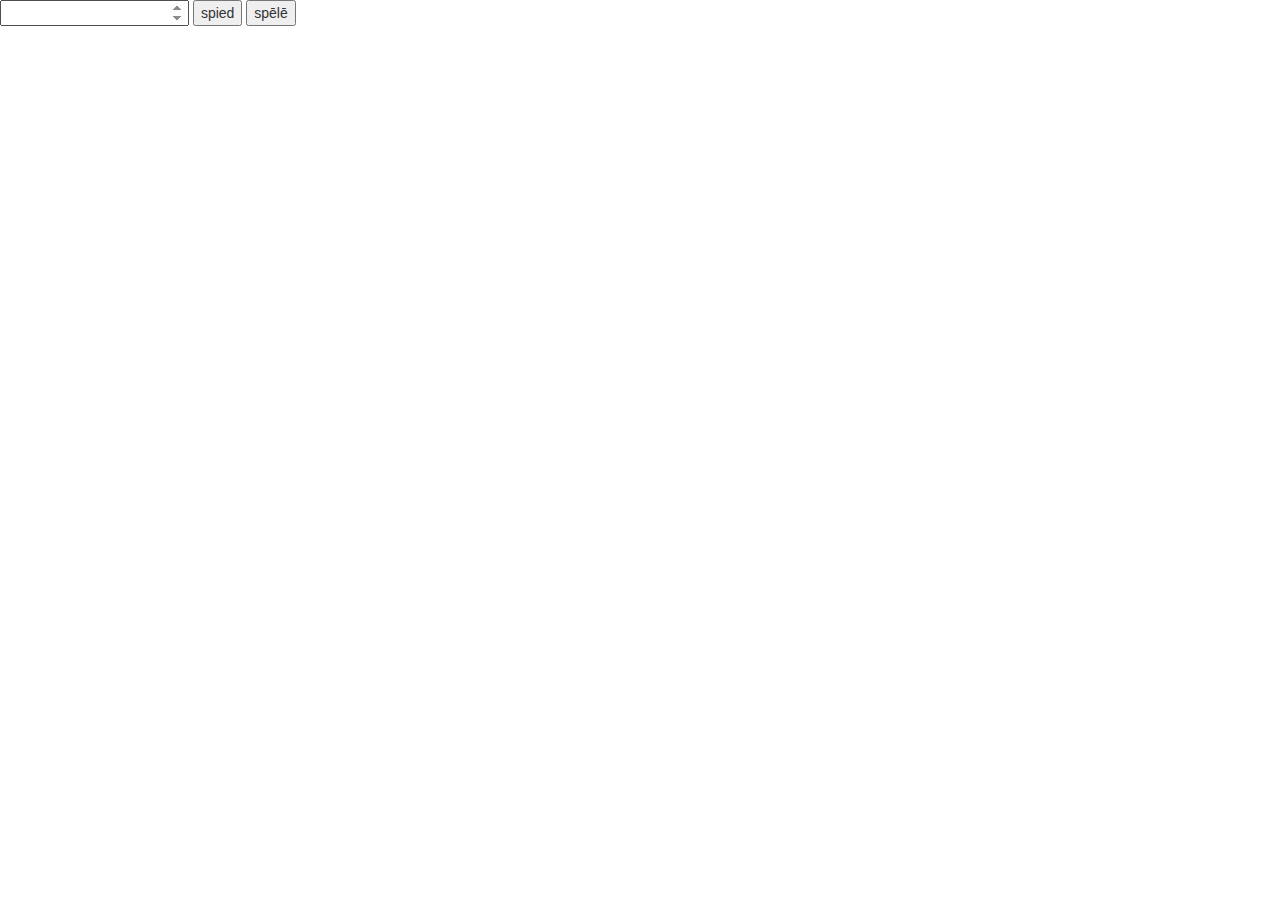
<file: laukums.html>
<!DOCTYPE html>
<!--
To change this license header, choose License Headers in Project Properties.
To change this template file, choose Tools | Templates
and open the template in the editor.
-->
<html>
    <head>
        <title>TODO supply a title</title>
        <meta charset="UTF-8">
        <meta name="viewport" content="width=device-width, initial-scale=1.0">
        <script src="js/main.js">
            </script>
        <link rel="stylesheet" href="css/stils.css">

        
    </head>
    <body>
        <form>
            <input type="number" id="nosaukums">
            <input type="button" value="spied" onclick="f()">
            <input type="button" value="spēlē" onclick="g()">
        </form>
        
        <div id="divtags" ></div>
    
    </body>
</html>
</file>
<file: css/stils.css>
body {
    font: 20px Montserrat, sans-serif;
    line-height: 1.8;
    color: #f5f6f7;
  }
  p {font-size: 16px;}
  .margin {margin-bottom: 45px;}
  .bg-1 { 
    background-color: #1abc9c; /* Green */
    color: #ffffff;
  }
  .bg-2 { 
    background-color: #474e5d; /* Dark Blue */
    color: #ffffff;
  }
  .bg-3 { 
    background-color: #ffffff; /* White */
    color: #555555;
  }
  .bg-4 { 
    background-color: #2f2f2f; /* Black Gray */
    color: #fff;
  }
  .container-fluid {
    padding-top: 70px;
    padding-bottom: 70px;
  }
  .navbar {
    padding-top: 15px;
    padding-bottom: 15px;
    border: 0;
    border-radius: 0;
    margin-bottom: 0;
    font-size: 12px;
    letter-spacing: 5px;
  }
  .sticky{
      position: fixed;
      top: 0;
      width: 100%;
  }
  .sticky + .content {
      padding-top:140px;
  }
  .navbar-nav  li a:hover {
    color: #1abc9c !important;
  }
  .button{
      width: 40px;
     height: 40px;
  }
  button{
                    width: 100px;
                    height: 100px;
                }
                img{
                   width: 80px;
                    height: 80px; 
                }
  
  
html{font-family:sans-serif;-ms-text-size-adjust:100%;-webkit-text-size-adjust:100%}body{margin:0}article,aside,details,figcaption,figure,footer,header,hgroup,main,menu,nav,section,summary{display:block}audio,canvas,progress,video{display:inline-block;vertical-align:baseline}audio:not([controls]){display:none;height:0}[hidden],template{display:none}a{background-color:transparent}a:active,a:hover{outline:0}abbr[title]{border-bottom:none;text-decoration:underline;-webkit-text-decoration:underline dotted;-moz-text-decoration:underline dotted;text-decoration:underline dotted}b,strong{font-weight:700}dfn{font-style:italic}h1{font-size:2em;margin:.67em 0}mark{background:#ff0;color:#000}small{font-size:80%}sub,sup{font-size:75%;line-height:0;position:relative;vertical-align:baseline}sup{top:-.5em}sub{bottom:-.25em}img{border:0}svg:not(:root){overflow:hidden}figure{margin:1em 40px}hr{-webkit-box-sizing:content-box;-moz-box-sizing:content-box;box-sizing:content-box;height:0}pre{overflow:auto}code,kbd,pre,samp{font-family:monospace,monospace;font-size:1em}button,input,optgroup,select,textarea{color:inherit;font:inherit;margin:0}button{overflow:visible}button,select{text-transform:none}button,html input[type=button],input[type=reset],input[type=submit]{-webkit-appearance:button;cursor:pointer}button[disabled],html input[disabled]{cursor:default}button::-moz-focus-inner,input::-moz-focus-inner{border:0;padding:0}input{line-height:normal}input[type=checkbox],input[type=radio]{-webkit-box-sizing:border-box;-moz-box-sizing:border-box;box-sizing:border-box;padding:0}input[type=number]::-webkit-inner-spin-button,input[type=number]::-webkit-outer-spin-button{height:auto}input[type=search]{-webkit-appearance:textfield;-webkit-box-sizing:content-box;-moz-box-sizing:content-box;box-sizing:content-box}input[type=search]::-webkit-search-cancel-button,input[type=search]::-webkit-search-decoration{-webkit-appearance:none}fieldset{border:1px solid silver;margin:0 2px;padding:.35em .625em .75em}legend{border:0;padding:0}textarea{overflow:auto}optgroup{font-weight:700}table{border-collapse:collapse;border-spacing:0}td,th{padding:0}/*! Source: https://github.com/h5bp/html5-boilerplate/blob/master/src/css/main.css */@media print{*,:after,:before{color:#000!important;text-shadow:none!important;background:0 0!important;-webkit-box-shadow:none!important;box-shadow:none!important}a,a:visited{text-decoration:underline}a[href]:after{content:" (" attr(href) ")"}abbr[title]:after{content:" (" attr(title) ")"}a[href^="#"]:after,a[href^="javascript:"]:after{content:""}blockquote,pre{border:1px solid #999;page-break-inside:avoid}thead{display:table-header-group}img,tr{page-break-inside:avoid}img{max-width:100%!important}h2,h3,p{orphans:3;widows:3}h2,h3{page-break-after:avoid}.navbar{display:none}.btn>.caret,.dropup>.btn>.caret{border-top-color:#000!important}.label{border:1px solid #000}.table{border-collapse:collapse!important}.table td,.table th{background-color:#fff!important}.table-bordered td,.table-bordered th{border:1px solid #ddd!important}}@font-face{font-family:"Glyphicons Halflings";src:url(../fonts/glyphicons-halflings-regular.eot);src:url(../fonts/glyphicons-halflings-regular.eot?#iefix) format("embedded-opentype"),url(../fonts/glyphicons-halflings-regular.woff2) format("woff2"),url(../fonts/glyphicons-halflings-regular.woff) format("woff"),url(../fonts/glyphicons-halflings-regular.ttf) format("truetype"),url(../fonts/glyphicons-halflings-regular.svg#glyphicons_halflingsregular) format("svg")}.glyphicon{position:relative;top:1px;display:inline-block;font-family:"Glyphicons Halflings";font-style:normal;font-weight:400;line-height:1;-webkit-font-smoothing:antialiased;-moz-osx-font-smoothing:grayscale}.glyphicon-asterisk:before{content:"\002a"}.glyphicon-plus:before{content:"\002b"}.glyphicon-eur:before,.glyphicon-euro:before{content:"\20ac"}.glyphicon-minus:before{content:"\2212"}.glyphicon-cloud:before{content:"\2601"}.glyphicon-envelope:before{content:"\2709"}.glyphicon-pencil:before{content:"\270f"}.glyphicon-glass:before{content:"\e001"}.glyphicon-music:before{content:"\e002"}.glyphicon-search:before{content:"\e003"}.glyphicon-heart:before{content:"\e005"}.glyphicon-star:before{content:"\e006"}.glyphicon-star-empty:before{content:"\e007"}.glyphicon-user:before{content:"\e008"}.glyphicon-film:before{content:"\e009"}.glyphicon-th-large:before{content:"\e010"}.glyphicon-th:before{content:"\e011"}.glyphicon-th-list:before{content:"\e012"}.glyphicon-ok:before{content:"\e013"}.glyphicon-remove:before{content:"\e014"}.glyphicon-zoom-in:before{content:"\e015"}.glyphicon-zoom-out:before{content:"\e016"}.glyphicon-off:before{content:"\e017"}.glyphicon-signal:before{content:"\e018"}.glyphicon-cog:before{content:"\e019"}.glyphicon-trash:before{content:"\e020"}.glyphicon-home:before{content:"\e021"}.glyphicon-file:before{content:"\e022"}.glyphicon-time:before{content:"\e023"}.glyphicon-road:before{content:"\e024"}.glyphicon-download-alt:before{content:"\e025"}.glyphicon-download:before{content:"\e026"}.glyphicon-upload:before{content:"\e027"}.glyphicon-inbox:before{content:"\e028"}.glyphicon-play-circle:before{content:"\e029"}.glyphicon-repeat:before{content:"\e030"}.glyphicon-refresh:before{content:"\e031"}.glyphicon-list-alt:before{content:"\e032"}.glyphicon-lock:before{content:"\e033"}.glyphicon-flag:before{content:"\e034"}.glyphicon-headphones:before{content:"\e035"}.glyphicon-volume-off:before{content:"\e036"}.glyphicon-volume-down:before{content:"\e037"}.glyphicon-volume-up:before{content:"\e038"}.glyphicon-qrcode:before{content:"\e039"}.glyphicon-barcode:before{content:"\e040"}.glyphicon-tag:before{content:"\e041"}.glyphicon-tags:before{content:"\e042"}.glyphicon-book:before{content:"\e043"}.glyphicon-bookmark:before{content:"\e044"}.glyphicon-print:before{content:"\e045"}.glyphicon-camera:before{content:"\e046"}.glyphicon-font:before{content:"\e047"}.glyphicon-bold:before{content:"\e048"}.glyphicon-italic:before{content:"\e049"}.glyphicon-text-height:before{content:"\e050"}.glyphicon-text-width:before{content:"\e051"}.glyphicon-align-left:before{content:"\e052"}.glyphicon-align-center:before{content:"\e053"}.glyphicon-align-right:before{content:"\e054"}.glyphicon-align-justify:before{content:"\e055"}.glyphicon-list:before{content:"\e056"}.glyphicon-indent-left:before{content:"\e057"}.glyphicon-indent-right:before{content:"\e058"}.glyphicon-facetime-video:before{content:"\e059"}.glyphicon-picture:before{content:"\e060"}.glyphicon-map-marker:before{content:"\e062"}.glyphicon-adjust:before{content:"\e063"}.glyphicon-tint:before{content:"\e064"}.glyphicon-edit:before{content:"\e065"}.glyphicon-share:before{content:"\e066"}.glyphicon-check:before{content:"\e067"}.glyphicon-move:before{content:"\e068"}.glyphicon-step-backward:before{content:"\e069"}.glyphicon-fast-backward:before{content:"\e070"}.glyphicon-backward:before{content:"\e071"}.glyphicon-play:before{content:"\e072"}.glyphicon-pause:before{content:"\e073"}.glyphicon-stop:before{content:"\e074"}.glyphicon-forward:before{content:"\e075"}.glyphicon-fast-forward:before{content:"\e076"}.glyphicon-step-forward:before{content:"\e077"}.glyphicon-eject:before{content:"\e078"}.glyphicon-chevron-left:before{content:"\e079"}.glyphicon-chevron-right:before{content:"\e080"}.glyphicon-plus-sign:before{content:"\e081"}.glyphicon-minus-sign:before{content:"\e082"}.glyphicon-remove-sign:before{content:"\e083"}.glyphicon-ok-sign:before{content:"\e084"}.glyphicon-question-sign:before{content:"\e085"}.glyphicon-info-sign:before{content:"\e086"}.glyphicon-screenshot:before{content:"\e087"}.glyphicon-remove-circle:before{content:"\e088"}.glyphicon-ok-circle:before{content:"\e089"}.glyphicon-ban-circle:before{content:"\e090"}.glyphicon-arrow-left:before{content:"\e091"}.glyphicon-arrow-right:before{content:"\e092"}.glyphicon-arrow-up:before{content:"\e093"}.glyphicon-arrow-down:before{content:"\e094"}.glyphicon-share-alt:before{content:"\e095"}.glyphicon-resize-full:before{content:"\e096"}.glyphicon-resize-small:before{content:"\e097"}.glyphicon-exclamation-sign:before{content:"\e101"}.glyphicon-gift:before{content:"\e102"}.glyphicon-leaf:before{content:"\e103"}.glyphicon-fire:before{content:"\e104"}.glyphicon-eye-open:before{content:"\e105"}.glyphicon-eye-close:before{content:"\e106"}.glyphicon-warning-sign:before{content:"\e107"}.glyphicon-plane:before{content:"\e108"}.glyphicon-calendar:before{content:"\e109"}.glyphicon-random:before{content:"\e110"}.glyphicon-comment:before{content:"\e111"}.glyphicon-magnet:before{content:"\e112"}.glyphicon-chevron-up:before{content:"\e113"}.glyphicon-chevron-down:before{content:"\e114"}.glyphicon-retweet:before{content:"\e115"}.glyphicon-shopping-cart:before{content:"\e116"}.glyphicon-folder-close:before{content:"\e117"}.glyphicon-folder-open:before{content:"\e118"}.glyphicon-resize-vertical:before{content:"\e119"}.glyphicon-resize-horizontal:before{content:"\e120"}.glyphicon-hdd:before{content:"\e121"}.glyphicon-bullhorn:before{content:"\e122"}.glyphicon-bell:before{content:"\e123"}.glyphicon-certificate:before{content:"\e124"}.glyphicon-thumbs-up:before{content:"\e125"}.glyphicon-thumbs-down:before{content:"\e126"}.glyphicon-hand-right:before{content:"\e127"}.glyphicon-hand-left:before{content:"\e128"}.glyphicon-hand-up:before{content:"\e129"}.glyphicon-hand-down:before{content:"\e130"}.glyphicon-circle-arrow-right:before{content:"\e131"}.glyphicon-circle-arrow-left:before{content:"\e132"}.glyphicon-circle-arrow-up:before{content:"\e133"}.glyphicon-circle-arrow-down:before{content:"\e134"}.glyphicon-globe:before{content:"\e135"}.glyphicon-wrench:before{content:"\e136"}.glyphicon-tasks:before{content:"\e137"}.glyphicon-filter:before{content:"\e138"}.glyphicon-briefcase:before{content:"\e139"}.glyphicon-fullscreen:before{content:"\e140"}.glyphicon-dashboard:before{content:"\e141"}.glyphicon-paperclip:before{content:"\e142"}.glyphicon-heart-empty:before{content:"\e143"}.glyphicon-link:before{content:"\e144"}.glyphicon-phone:before{content:"\e145"}.glyphicon-pushpin:before{content:"\e146"}.glyphicon-usd:before{content:"\e148"}.glyphicon-gbp:before{content:"\e149"}.glyphicon-sort:before{content:"\e150"}.glyphicon-sort-by-alphabet:before{content:"\e151"}.glyphicon-sort-by-alphabet-alt:before{content:"\e152"}.glyphicon-sort-by-order:before{content:"\e153"}.glyphicon-sort-by-order-alt:before{content:"\e154"}.glyphicon-sort-by-attributes:before{content:"\e155"}.glyphicon-sort-by-attributes-alt:before{content:"\e156"}.glyphicon-unchecked:before{content:"\e157"}.glyphicon-expand:before{content:"\e158"}.glyphicon-collapse-down:before{content:"\e159"}.glyphicon-collapse-up:before{content:"\e160"}.glyphicon-log-in:before{content:"\e161"}.glyphicon-flash:before{content:"\e162"}.glyphicon-log-out:before{content:"\e163"}.glyphicon-new-window:before{content:"\e164"}.glyphicon-record:before{content:"\e165"}.glyphicon-save:before{content:"\e166"}.glyphicon-open:before{content:"\e167"}.glyphicon-saved:before{content:"\e168"}.glyphicon-import:before{content:"\e169"}.glyphicon-export:before{content:"\e170"}.glyphicon-send:before{content:"\e171"}.glyphicon-floppy-disk:before{content:"\e172"}.glyphicon-floppy-saved:before{content:"\e173"}.glyphicon-floppy-remove:before{content:"\e174"}.glyphicon-floppy-save:before{content:"\e175"}.glyphicon-floppy-open:before{content:"\e176"}.glyphicon-credit-card:before{content:"\e177"}.glyphicon-transfer:before{content:"\e178"}.glyphicon-cutlery:before{content:"\e179"}.glyphicon-header:before{content:"\e180"}.glyphicon-compressed:before{content:"\e181"}.glyphicon-earphone:before{content:"\e182"}.glyphicon-phone-alt:before{content:"\e183"}.glyphicon-tower:before{content:"\e184"}.glyphicon-stats:before{content:"\e185"}.glyphicon-sd-video:before{content:"\e186"}.glyphicon-hd-video:before{content:"\e187"}.glyphicon-subtitles:before{content:"\e188"}.glyphicon-sound-stereo:before{content:"\e189"}.glyphicon-sound-dolby:before{content:"\e190"}.glyphicon-sound-5-1:before{content:"\e191"}.glyphicon-sound-6-1:before{content:"\e192"}.glyphicon-sound-7-1:before{content:"\e193"}.glyphicon-copyright-mark:before{content:"\e194"}.glyphicon-registration-mark:before{content:"\e195"}.glyphicon-cloud-download:before{content:"\e197"}.glyphicon-cloud-upload:before{content:"\e198"}.glyphicon-tree-conifer:before{content:"\e199"}.glyphicon-tree-deciduous:before{content:"\e200"}.glyphicon-cd:before{content:"\e201"}.glyphicon-save-file:before{content:"\e202"}.glyphicon-open-file:before{content:"\e203"}.glyphicon-level-up:before{content:"\e204"}.glyphicon-copy:before{content:"\e205"}.glyphicon-paste:before{content:"\e206"}.glyphicon-alert:before{content:"\e209"}.glyphicon-equalizer:before{content:"\e210"}.glyphicon-king:before{content:"\e211"}.glyphicon-queen:before{content:"\e212"}.glyphicon-pawn:before{content:"\e213"}.glyphicon-bishop:before{content:"\e214"}.glyphicon-knight:before{content:"\e215"}.glyphicon-baby-formula:before{content:"\e216"}.glyphicon-tent:before{content:"\26fa"}.glyphicon-blackboard:before{content:"\e218"}.glyphicon-bed:before{content:"\e219"}.glyphicon-apple:before{content:"\f8ff"}.glyphicon-erase:before{content:"\e221"}.glyphicon-hourglass:before{content:"\231b"}.glyphicon-lamp:before{content:"\e223"}.glyphicon-duplicate:before{content:"\e224"}.glyphicon-piggy-bank:before{content:"\e225"}.glyphicon-scissors:before{content:"\e226"}.glyphicon-bitcoin:before{content:"\e227"}.glyphicon-btc:before{content:"\e227"}.glyphicon-xbt:before{content:"\e227"}.glyphicon-yen:before{content:"\00a5"}.glyphicon-jpy:before{content:"\00a5"}.glyphicon-ruble:before{content:"\20bd"}.glyphicon-rub:before{content:"\20bd"}.glyphicon-scale:before{content:"\e230"}.glyphicon-ice-lolly:before{content:"\e231"}.glyphicon-ice-lolly-tasted:before{content:"\e232"}.glyphicon-education:before{content:"\e233"}.glyphicon-option-horizontal:before{content:"\e234"}.glyphicon-option-vertical:before{content:"\e235"}.glyphicon-menu-hamburger:before{content:"\e236"}.glyphicon-modal-window:before{content:"\e237"}.glyphicon-oil:before{content:"\e238"}.glyphicon-grain:before{content:"\e239"}.glyphicon-sunglasses:before{content:"\e240"}.glyphicon-text-size:before{content:"\e241"}.glyphicon-text-color:before{content:"\e242"}.glyphicon-text-background:before{content:"\e243"}.glyphicon-object-align-top:before{content:"\e244"}.glyphicon-object-align-bottom:before{content:"\e245"}.glyphicon-object-align-horizontal:before{content:"\e246"}.glyphicon-object-align-left:before{content:"\e247"}.glyphicon-object-align-vertical:before{content:"\e248"}.glyphicon-object-align-right:before{content:"\e249"}.glyphicon-triangle-right:before{content:"\e250"}.glyphicon-triangle-left:before{content:"\e251"}.glyphicon-triangle-bottom:before{content:"\e252"}.glyphicon-triangle-top:before{content:"\e253"}.glyphicon-console:before{content:"\e254"}.glyphicon-superscript:before{content:"\e255"}.glyphicon-subscript:before{content:"\e256"}.glyphicon-menu-left:before{content:"\e257"}.glyphicon-menu-right:before{content:"\e258"}.glyphicon-menu-down:before{content:"\e259"}.glyphicon-menu-up:before{content:"\e260"}*{-webkit-box-sizing:border-box;-moz-box-sizing:border-box;box-sizing:border-box}:after,:before{-webkit-box-sizing:border-box;-moz-box-sizing:border-box;box-sizing:border-box}html{font-size:10px;-webkit-tap-highlight-color:rgba(0,0,0,0)}body{font-family:"Helvetica Neue",Helvetica,Arial,sans-serif;font-size:14px;line-height:1.42857143;color:#333;background-color:#fff}button,input,select,textarea{font-family:inherit;font-size:inherit;line-height:inherit}a{color:#337ab7;text-decoration:none}a:focus,a:hover{color:#23527c;text-decoration:underline}a:focus{outline:5px auto -webkit-focus-ring-color;outline-offset:-2px}figure{margin:0}img{vertical-align:middle}.carousel-inner>.item>a>img,.carousel-inner>.item>img,.img-responsive,.thumbnail a>img,.thumbnail>img{display:block;max-width:100%;height:auto}.img-rounded{border-radius:6px}.img-thumbnail{padding:4px;line-height:1.42857143;background-color:#fff;border:1px solid #ddd;border-radius:4px;-webkit-transition:all .2s ease-in-out;-o-transition:all .2s ease-in-out;transition:all .2s ease-in-out;display:inline-block;max-width:100%;height:auto}.img-circle{border-radius:50%}hr{margin-top:20px;margin-bottom:20px;border:0;border-top:1px solid #eee}.sr-only{position:absolute;width:1px;height:1px;padding:0;margin:-1px;overflow:hidden;clip:rect(0,0,0,0);border:0}.sr-only-focusable:active,.sr-only-focusable:focus{position:static;width:auto;height:auto;margin:0;overflow:visible;clip:auto}[role=button]{cursor:pointer}.h1,.h2,.h3,.h4,.h5,.h6,h1,h2,h3,h4,h5,h6{font-family:inherit;font-weight:500;line-height:1.1;color:inherit}.h1 .small,.h1 small,.h2 .small,.h2 small,.h3 .small,.h3 small,.h4 .small,.h4 small,.h5 .small,.h5 small,.h6 .small,.h6 small,h1 .small,h1 small,h2 .small,h2 small,h3 .small,h3 small,h4 .small,h4 small,h5 .small,h5 small,h6 .small,h6 small{font-weight:400;line-height:1;color:#777}.h1,.h2,.h3,h1,h2,h3{margin-top:20px;margin-bottom:10px}.h1 .small,.h1 small,.h2 .small,.h2 small,.h3 .small,.h3 small,h1 .small,h1 small,h2 .small,h2 small,h3 .small,h3 small{font-size:65%}.h4,.h5,.h6,h4,h5,h6{margin-top:10px;margin-bottom:10px}.h4 .small,.h4 small,.h5 .small,.h5 small,.h6 .small,.h6 small,h4 .small,h4 small,h5 .small,h5 small,h6 .small,h6 small{font-size:75%}.h1,h1{font-size:36px}.h2,h2{font-size:30px}.h3,h3{font-size:24px}.h4,h4{font-size:18px}.h5,h5{font-size:14px}.h6,h6{font-size:12px}p{margin:0 0 10px}.lead{margin-bottom:20px;font-size:16px;font-weight:300;line-height:1.4}@media (min-width:768px){.lead{font-size:21px}}.small,small{font-size:85%}.mark,mark{padding:.2em;background-color:#fcf8e3}.text-left{text-align:left}.text-right{text-align:right}.text-center{text-align:center}.text-justify{text-align:justify}.text-nowrap{white-space:nowrap}.text-lowercase{text-transform:lowercase}.text-uppercase{text-transform:uppercase}.text-capitalize{text-transform:capitalize}.text-muted{color:#777}.text-primary{color:#337ab7}a.text-primary:focus,a.text-primary:hover{color:#286090}.text-success{color:#3c763d}a.text-success:focus,a.text-success:hover{color:#2b542c}.text-info{color:#31708f}a.text-info:focus,a.text-info:hover{color:#245269}.text-warning{color:#8a6d3b}a.text-warning:focus,a.text-warning:hover{color:#66512c}.text-danger{color:#a94442}a.text-danger:focus,a.text-danger:hover{color:#843534}.bg-primary{color:#fff;background-color:#337ab7}a.bg-primary:focus,a.bg-primary:hover{background-color:#286090}.bg-success{background-color:#dff0d8}a.bg-success:focus,a.bg-success:hover{background-color:#c1e2b3}.bg-info{background-color:#d9edf7}a.bg-info:focus,a.bg-info:hover{background-color:#afd9ee}.bg-warning{background-color:#fcf8e3}a.bg-warning:focus,a.bg-warning:hover{background-color:#f7ecb5}.bg-danger{background-color:#f2dede}a.bg-danger:focus,a.bg-danger:hover{background-color:#e4b9b9}.page-header{padding-bottom:9px;margin:40px 0 20px;border-bottom:1px solid #eee}ol,ul{margin-top:0;margin-bottom:10px}ol ol,ol ul,ul ol,ul ul{margin-bottom:0}.list-unstyled{padding-left:0;list-style:none}.list-inline{padding-left:0;list-style:none;margin-left:-5px}.list-inline>li{display:inline-block;padding-right:5px;padding-left:5px}dl{margin-top:0;margin-bottom:20px}dd,dt{line-height:1.42857143}dt{font-weight:700}dd{margin-left:0}@media (min-width:768px){.dl-horizontal dt{float:left;width:160px;clear:left;text-align:right;overflow:hidden;text-overflow:ellipsis;white-space:nowrap}.dl-horizontal dd{margin-left:180px}}abbr[data-original-title],abbr[title]{cursor:help}.initialism{font-size:90%;text-transform:uppercase}blockquote{padding:10px 20px;margin:0 0 20px;font-size:17.5px;border-left:5px solid #eee}blockquote ol:last-child,blockquote p:last-child,blockquote ul:last-child{margin-bottom:0}blockquote .small,blockquote footer,blockquote small{display:block;font-size:80%;line-height:1.42857143;color:#777}blockquote .small:before,blockquote footer:before,blockquote small:before{content:"\2014 \00A0"}.blockquote-reverse,blockquote.pull-right{padding-right:15px;padding-left:0;text-align:right;border-right:5px solid #eee;border-left:0}.blockquote-reverse .small:before,.blockquote-reverse footer:before,.blockquote-reverse small:before,blockquote.pull-right .small:before,blockquote.pull-right footer:before,blockquote.pull-right small:before{content:""}.blockquote-reverse .small:after,.blockquote-reverse footer:after,.blockquote-reverse small:after,blockquote.pull-right .small:after,blockquote.pull-right footer:after,blockquote.pull-right small:after{content:"\00A0 \2014"}address{margin-bottom:20px;font-style:normal;line-height:1.42857143}code,kbd,pre,samp{font-family:Menlo,Monaco,Consolas,"Courier New",monospace}code{padding:2px 4px;font-size:90%;color:#c7254e;background-color:#f9f2f4;border-radius:4px}kbd{padding:2px 4px;font-size:90%;color:#fff;background-color:#333;border-radius:3px;-webkit-box-shadow:inset 0 -1px 0 rgba(0,0,0,.25);box-shadow:inset 0 -1px 0 rgba(0,0,0,.25)}kbd kbd{padding:0;font-size:100%;font-weight:700;-webkit-box-shadow:none;box-shadow:none}pre{display:block;padding:9.5px;margin:0 0 10px;font-size:13px;line-height:1.42857143;color:#333;word-break:break-all;word-wrap:break-word;background-color:#f5f5f5;border:1px solid #ccc;border-radius:4px}pre code{padding:0;font-size:inherit;color:inherit;white-space:pre-wrap;background-color:transparent;border-radius:0}.pre-scrollable{max-height:340px;overflow-y:scroll}.container{padding-right:15px;padding-left:15px;margin-right:auto;margin-left:auto}@media (min-width:768px){.container{width:750px}}@media (min-width:992px){.container{width:970px}}@media (min-width:1200px){.container{width:1170px}}.container-fluid{padding-right:15px;padding-left:15px;margin-right:auto;margin-left:auto}.row{margin-right:-15px;margin-left:-15px}.row-no-gutters{margin-right:0;margin-left:0}.row-no-gutters [class*=col-]{padding-right:0;padding-left:0}.col-lg-1,.col-lg-10,.col-lg-11,.col-lg-12,.col-lg-2,.col-lg-3,.col-lg-4,.col-lg-5,.col-lg-6,.col-lg-7,.col-lg-8,.col-lg-9,.col-md-1,.col-md-10,.col-md-11,.col-md-12,.col-md-2,.col-md-3,.col-md-4,.col-md-5,.col-md-6,.col-md-7,.col-md-8,.col-md-9,.col-sm-1,.col-sm-10,.col-sm-11,.col-sm-12,.col-sm-2,.col-sm-3,.col-sm-4,.col-sm-5,.col-sm-6,.col-sm-7,.col-sm-8,.col-sm-9,.col-xs-1,.col-xs-10,.col-xs-11,.col-xs-12,.col-xs-2,.col-xs-3,.col-xs-4,.col-xs-5,.col-xs-6,.col-xs-7,.col-xs-8,.col-xs-9{position:relative;min-height:1px;padding-right:15px;padding-left:15px}.col-xs-1,.col-xs-10,.col-xs-11,.col-xs-12,.col-xs-2,.col-xs-3,.col-xs-4,.col-xs-5,.col-xs-6,.col-xs-7,.col-xs-8,.col-xs-9{float:left}.col-xs-12{width:100%}.col-xs-11{width:91.66666667%}.col-xs-10{width:83.33333333%}.col-xs-9{width:75%}.col-xs-8{width:66.66666667%}.col-xs-7{width:58.33333333%}.col-xs-6{width:50%}.col-xs-5{width:41.66666667%}.col-xs-4{width:33.33333333%}.col-xs-3{width:25%}.col-xs-2{width:16.66666667%}.col-xs-1{width:8.33333333%}.col-xs-pull-12{right:100%}.col-xs-pull-11{right:91.66666667%}.col-xs-pull-10{right:83.33333333%}.col-xs-pull-9{right:75%}.col-xs-pull-8{right:66.66666667%}.col-xs-pull-7{right:58.33333333%}.col-xs-pull-6{right:50%}.col-xs-pull-5{right:41.66666667%}.col-xs-pull-4{right:33.33333333%}.col-xs-pull-3{right:25%}.col-xs-pull-2{right:16.66666667%}.col-xs-pull-1{right:8.33333333%}.col-xs-pull-0{right:auto}.col-xs-push-12{left:100%}.col-xs-push-11{left:91.66666667%}.col-xs-push-10{left:83.33333333%}.col-xs-push-9{left:75%}.col-xs-push-8{left:66.66666667%}.col-xs-push-7{left:58.33333333%}.col-xs-push-6{left:50%}.col-xs-push-5{left:41.66666667%}.col-xs-push-4{left:33.33333333%}.col-xs-push-3{left:25%}.col-xs-push-2{left:16.66666667%}.col-xs-push-1{left:8.33333333%}.col-xs-push-0{left:auto}.col-xs-offset-12{margin-left:100%}.col-xs-offset-11{margin-left:91.66666667%}.col-xs-offset-10{margin-left:83.33333333%}.col-xs-offset-9{margin-left:75%}.col-xs-offset-8{margin-left:66.66666667%}.col-xs-offset-7{margin-left:58.33333333%}.col-xs-offset-6{margin-left:50%}.col-xs-offset-5{margin-left:41.66666667%}.col-xs-offset-4{margin-left:33.33333333%}.col-xs-offset-3{margin-left:25%}.col-xs-offset-2{margin-left:16.66666667%}.col-xs-offset-1{margin-left:8.33333333%}.col-xs-offset-0{margin-left:0}@media (min-width:768px){.col-sm-1,.col-sm-10,.col-sm-11,.col-sm-12,.col-sm-2,.col-sm-3,.col-sm-4,.col-sm-5,.col-sm-6,.col-sm-7,.col-sm-8,.col-sm-9{float:left}.col-sm-12{width:100%}.col-sm-11{width:91.66666667%}.col-sm-10{width:83.33333333%}.col-sm-9{width:75%}.col-sm-8{width:66.66666667%}.col-sm-7{width:58.33333333%}.col-sm-6{width:50%}.col-sm-5{width:41.66666667%}.col-sm-4{width:33.33333333%}.col-sm-3{width:25%}.col-sm-2{width:16.66666667%}.col-sm-1{width:8.33333333%}.col-sm-pull-12{right:100%}.col-sm-pull-11{right:91.66666667%}.col-sm-pull-10{right:83.33333333%}.col-sm-pull-9{right:75%}.col-sm-pull-8{right:66.66666667%}.col-sm-pull-7{right:58.33333333%}.col-sm-pull-6{right:50%}.col-sm-pull-5{right:41.66666667%}.col-sm-pull-4{right:33.33333333%}.col-sm-pull-3{right:25%}.col-sm-pull-2{right:16.66666667%}.col-sm-pull-1{right:8.33333333%}.col-sm-pull-0{right:auto}.col-sm-push-12{left:100%}.col-sm-push-11{left:91.66666667%}.col-sm-push-10{left:83.33333333%}.col-sm-push-9{left:75%}.col-sm-push-8{left:66.66666667%}.col-sm-push-7{left:58.33333333%}.col-sm-push-6{left:50%}.col-sm-push-5{left:41.66666667%}.col-sm-push-4{left:33.33333333%}.col-sm-push-3{left:25%}.col-sm-push-2{left:16.66666667%}.col-sm-push-1{left:8.33333333%}.col-sm-push-0{left:auto}.col-sm-offset-12{margin-left:100%}.col-sm-offset-11{margin-left:91.66666667%}.col-sm-offset-10{margin-left:83.33333333%}.col-sm-offset-9{margin-left:75%}.col-sm-offset-8{margin-left:66.66666667%}.col-sm-offset-7{margin-left:58.33333333%}.col-sm-offset-6{margin-left:50%}.col-sm-offset-5{margin-left:41.66666667%}.col-sm-offset-4{margin-left:33.33333333%}.col-sm-offset-3{margin-left:25%}.col-sm-offset-2{margin-left:16.66666667%}.col-sm-offset-1{margin-left:8.33333333%}.col-sm-offset-0{margin-left:0}}@media (min-width:992px){.col-md-1,.col-md-10,.col-md-11,.col-md-12,.col-md-2,.col-md-3,.col-md-4,.col-md-5,.col-md-6,.col-md-7,.col-md-8,.col-md-9{float:left}.col-md-12{width:100%}.col-md-11{width:91.66666667%}.col-md-10{width:83.33333333%}.col-md-9{width:75%}.col-md-8{width:66.66666667%}.col-md-7{width:58.33333333%}.col-md-6{width:50%}.col-md-5{width:41.66666667%}.col-md-4{width:33.33333333%}.col-md-3{width:25%}.col-md-2{width:16.66666667%}.col-md-1{width:8.33333333%}.col-md-pull-12{right:100%}.col-md-pull-11{right:91.66666667%}.col-md-pull-10{right:83.33333333%}.col-md-pull-9{right:75%}.col-md-pull-8{right:66.66666667%}.col-md-pull-7{right:58.33333333%}.col-md-pull-6{right:50%}.col-md-pull-5{right:41.66666667%}.col-md-pull-4{right:33.33333333%}.col-md-pull-3{right:25%}.col-md-pull-2{right:16.66666667%}.col-md-pull-1{right:8.33333333%}.col-md-pull-0{right:auto}.col-md-push-12{left:100%}.col-md-push-11{left:91.66666667%}.col-md-push-10{left:83.33333333%}.col-md-push-9{left:75%}.col-md-push-8{left:66.66666667%}.col-md-push-7{left:58.33333333%}.col-md-push-6{left:50%}.col-md-push-5{left:41.66666667%}.col-md-push-4{left:33.33333333%}.col-md-push-3{left:25%}.col-md-push-2{left:16.66666667%}.col-md-push-1{left:8.33333333%}.col-md-push-0{left:auto}.col-md-offset-12{margin-left:100%}.col-md-offset-11{margin-left:91.66666667%}.col-md-offset-10{margin-left:83.33333333%}.col-md-offset-9{margin-left:75%}.col-md-offset-8{margin-left:66.66666667%}.col-md-offset-7{margin-left:58.33333333%}.col-md-offset-6{margin-left:50%}.col-md-offset-5{margin-left:41.66666667%}.col-md-offset-4{margin-left:33.33333333%}.col-md-offset-3{margin-left:25%}.col-md-offset-2{margin-left:16.66666667%}.col-md-offset-1{margin-left:8.33333333%}.col-md-offset-0{margin-left:0}}@media (min-width:1200px){.col-lg-1,.col-lg-10,.col-lg-11,.col-lg-12,.col-lg-2,.col-lg-3,.col-lg-4,.col-lg-5,.col-lg-6,.col-lg-7,.col-lg-8,.col-lg-9{float:left}.col-lg-12{width:100%}.col-lg-11{width:91.66666667%}.col-lg-10{width:83.33333333%}.col-lg-9{width:75%}.col-lg-8{width:66.66666667%}.col-lg-7{width:58.33333333%}.col-lg-6{width:50%}.col-lg-5{width:41.66666667%}.col-lg-4{width:33.33333333%}.col-lg-3{width:25%}.col-lg-2{width:16.66666667%}.col-lg-1{width:8.33333333%}.col-lg-pull-12{right:100%}.col-lg-pull-11{right:91.66666667%}.col-lg-pull-10{right:83.33333333%}.col-lg-pull-9{right:75%}.col-lg-pull-8{right:66.66666667%}.col-lg-pull-7{right:58.33333333%}.col-lg-pull-6{right:50%}.col-lg-pull-5{right:41.66666667%}.col-lg-pull-4{right:33.33333333%}.col-lg-pull-3{right:25%}.col-lg-pull-2{right:16.66666667%}.col-lg-pull-1{right:8.33333333%}.col-lg-pull-0{right:auto}.col-lg-push-12{left:100%}.col-lg-push-11{left:91.66666667%}.col-lg-push-10{left:83.33333333%}.col-lg-push-9{left:75%}.col-lg-push-8{left:66.66666667%}.col-lg-push-7{left:58.33333333%}.col-lg-push-6{left:50%}.col-lg-push-5{left:41.66666667%}.col-lg-push-4{left:33.33333333%}.col-lg-push-3{left:25%}.col-lg-push-2{left:16.66666667%}.col-lg-push-1{left:8.33333333%}.col-lg-push-0{left:auto}.col-lg-offset-12{margin-left:100%}.col-lg-offset-11{margin-left:91.66666667%}.col-lg-offset-10{margin-left:83.33333333%}.col-lg-offset-9{margin-left:75%}.col-lg-offset-8{margin-left:66.66666667%}.col-lg-offset-7{margin-left:58.33333333%}.col-lg-offset-6{margin-left:50%}.col-lg-offset-5{margin-left:41.66666667%}.col-lg-offset-4{margin-left:33.33333333%}.col-lg-offset-3{margin-left:25%}.col-lg-offset-2{margin-left:16.66666667%}.col-lg-offset-1{margin-left:8.33333333%}.col-lg-offset-0{margin-left:0}}table{background-color:transparent}table col[class*=col-]{position:static;display:table-column;float:none}table td[class*=col-],table th[class*=col-]{position:static;display:table-cell;float:none}caption{padding-top:8px;padding-bottom:8px;color:#777;text-align:left}th{text-align:left}.table{width:100%;max-width:100%;margin-bottom:20px}.table>tbody>tr>td,.table>tbody>tr>th,.table>tfoot>tr>td,.table>tfoot>tr>th,.table>thead>tr>td,.table>thead>tr>th{padding:8px;line-height:1.42857143;vertical-align:top;border-top:1px solid #ddd}.table>thead>tr>th{vertical-align:bottom;border-bottom:2px solid #ddd}.table>caption+thead>tr:first-child>td,.table>caption+thead>tr:first-child>th,.table>colgroup+thead>tr:first-child>td,.table>colgroup+thead>tr:first-child>th,.table>thead:first-child>tr:first-child>td,.table>thead:first-child>tr:first-child>th{border-top:0}.table>tbody+tbody{border-top:2px solid #ddd}.table .table{background-color:#fff}.table-condensed>tbody>tr>td,.table-condensed>tbody>tr>th,.table-condensed>tfoot>tr>td,.table-condensed>tfoot>tr>th,.table-condensed>thead>tr>td,.table-condensed>thead>tr>th{padding:5px}.table-bordered{border:1px solid #ddd}.table-bordered>tbody>tr>td,.table-bordered>tbody>tr>th,.table-bordered>tfoot>tr>td,.table-bordered>tfoot>tr>th,.table-bordered>thead>tr>td,.table-bordered>thead>tr>th{border:1px solid #ddd}.table-bordered>thead>tr>td,.table-bordered>thead>tr>th{border-bottom-width:2px}.table-striped>tbody>tr:nth-of-type(odd){background-color:#f9f9f9}.table-hover>tbody>tr:hover{background-color:#f5f5f5}.table>tbody>tr.active>td,.table>tbody>tr.active>th,.table>tbody>tr>td.active,.table>tbody>tr>th.active,.table>tfoot>tr.active>td,.table>tfoot>tr.active>th,.table>tfoot>tr>td.active,.table>tfoot>tr>th.active,.table>thead>tr.active>td,.table>thead>tr.active>th,.table>thead>tr>td.active,.table>thead>tr>th.active{background-color:#f5f5f5}.table-hover>tbody>tr.active:hover>td,.table-hover>tbody>tr.active:hover>th,.table-hover>tbody>tr:hover>.active,.table-hover>tbody>tr>td.active:hover,.table-hover>tbody>tr>th.active:hover{background-color:#e8e8e8}.table>tbody>tr.success>td,.table>tbody>tr.success>th,.table>tbody>tr>td.success,.table>tbody>tr>th.success,.table>tfoot>tr.success>td,.table>tfoot>tr.success>th,.table>tfoot>tr>td.success,.table>tfoot>tr>th.success,.table>thead>tr.success>td,.table>thead>tr.success>th,.table>thead>tr>td.success,.table>thead>tr>th.success{background-color:#dff0d8}.table-hover>tbody>tr.success:hover>td,.table-hover>tbody>tr.success:hover>th,.table-hover>tbody>tr:hover>.success,.table-hover>tbody>tr>td.success:hover,.table-hover>tbody>tr>th.success:hover{background-color:#d0e9c6}.table>tbody>tr.info>td,.table>tbody>tr.info>th,.table>tbody>tr>td.info,.table>tbody>tr>th.info,.table>tfoot>tr.info>td,.table>tfoot>tr.info>th,.table>tfoot>tr>td.info,.table>tfoot>tr>th.info,.table>thead>tr.info>td,.table>thead>tr.info>th,.table>thead>tr>td.info,.table>thead>tr>th.info{background-color:#d9edf7}.table-hover>tbody>tr.info:hover>td,.table-hover>tbody>tr.info:hover>th,.table-hover>tbody>tr:hover>.info,.table-hover>tbody>tr>td.info:hover,.table-hover>tbody>tr>th.info:hover{background-color:#c4e3f3}.table>tbody>tr.warning>td,.table>tbody>tr.warning>th,.table>tbody>tr>td.warning,.table>tbody>tr>th.warning,.table>tfoot>tr.warning>td,.table>tfoot>tr.warning>th,.table>tfoot>tr>td.warning,.table>tfoot>tr>th.warning,.table>thead>tr.warning>td,.table>thead>tr.warning>th,.table>thead>tr>td.warning,.table>thead>tr>th.warning{background-color:#fcf8e3}.table-hover>tbody>tr.warning:hover>td,.table-hover>tbody>tr.warning:hover>th,.table-hover>tbody>tr:hover>.warning,.table-hover>tbody>tr>td.warning:hover,.table-hover>tbody>tr>th.warning:hover{background-color:#faf2cc}.table>tbody>tr.danger>td,.table>tbody>tr.danger>th,.table>tbody>tr>td.danger,.table>tbody>tr>th.danger,.table>tfoot>tr.danger>td,.table>tfoot>tr.danger>th,.table>tfoot>tr>td.danger,.table>tfoot>tr>th.danger,.table>thead>tr.danger>td,.table>thead>tr.danger>th,.table>thead>tr>td.danger,.table>thead>tr>th.danger{background-color:#f2dede}.table-hover>tbody>tr.danger:hover>td,.table-hover>tbody>tr.danger:hover>th,.table-hover>tbody>tr:hover>.danger,.table-hover>tbody>tr>td.danger:hover,.table-hover>tbody>tr>th.danger:hover{background-color:#ebcccc}.table-responsive{min-height:.01%;overflow-x:auto}@media screen and (max-width:767px){.table-responsive{width:100%;margin-bottom:15px;overflow-y:hidden;-ms-overflow-style:-ms-autohiding-scrollbar;border:1px solid #ddd}.table-responsive>.table{margin-bottom:0}.table-responsive>.table>tbody>tr>td,.table-responsive>.table>tbody>tr>th,.table-responsive>.table>tfoot>tr>td,.table-responsive>.table>tfoot>tr>th,.table-responsive>.table>thead>tr>td,.table-responsive>.table>thead>tr>th{white-space:nowrap}.table-responsive>.table-bordered{border:0}.table-responsive>.table-bordered>tbody>tr>td:first-child,.table-responsive>.table-bordered>tbody>tr>th:first-child,.table-responsive>.table-bordered>tfoot>tr>td:first-child,.table-responsive>.table-bordered>tfoot>tr>th:first-child,.table-responsive>.table-bordered>thead>tr>td:first-child,.table-responsive>.table-bordered>thead>tr>th:first-child{border-left:0}.table-responsive>.table-bordered>tbody>tr>td:last-child,.table-responsive>.table-bordered>tbody>tr>th:last-child,.table-responsive>.table-bordered>tfoot>tr>td:last-child,.table-responsive>.table-bordered>tfoot>tr>th:last-child,.table-responsive>.table-bordered>thead>tr>td:last-child,.table-responsive>.table-bordered>thead>tr>th:last-child{border-right:0}.table-responsive>.table-bordered>tbody>tr:last-child>td,.table-responsive>.table-bordered>tbody>tr:last-child>th,.table-responsive>.table-bordered>tfoot>tr:last-child>td,.table-responsive>.table-bordered>tfoot>tr:last-child>th{border-bottom:0}}fieldset{min-width:0;padding:0;margin:0;border:0}legend{display:block;width:100%;padding:0;margin-bottom:20px;font-size:21px;line-height:inherit;color:#333;border:0;border-bottom:1px solid #e5e5e5}label{display:inline-block;max-width:100%;margin-bottom:5px;font-weight:700}input[type=search]{-webkit-box-sizing:border-box;-moz-box-sizing:border-box;box-sizing:border-box;-webkit-appearance:none;-moz-appearance:none;appearance:none}input[type=checkbox],input[type=radio]{margin:4px 0 0;margin-top:1px\9;line-height:normal}fieldset[disabled] input[type=checkbox],fieldset[disabled] input[type=radio],input[type=checkbox].disabled,input[type=checkbox][disabled],input[type=radio].disabled,input[type=radio][disabled]{cursor:not-allowed}input[type=file]{display:block}input[type=range]{display:block;width:100%}select[multiple],select[size]{height:auto}input[type=checkbox]:focus,input[type=file]:focus,input[type=radio]:focus{outline:5px auto -webkit-focus-ring-color;outline-offset:-2px}output{display:block;padding-top:7px;font-size:14px;line-height:1.42857143;color:#555}.form-control{display:block;width:100%;height:34px;padding:6px 12px;font-size:14px;line-height:1.42857143;color:#555;background-color:#fff;background-image:none;border:1px solid #ccc;border-radius:4px;-webkit-box-shadow:inset 0 1px 1px rgba(0,0,0,.075);box-shadow:inset 0 1px 1px rgba(0,0,0,.075);-webkit-transition:border-color ease-in-out .15s,box-shadow ease-in-out .15s;-o-transition:border-color ease-in-out .15s,box-shadow ease-in-out .15s;-webkit-transition:border-color ease-in-out .15s,-webkit-box-shadow ease-in-out .15s;transition:border-color ease-in-out .15s,-webkit-box-shadow ease-in-out .15s;transition:border-color ease-in-out .15s,box-shadow ease-in-out .15s;transition:border-color ease-in-out .15s,box-shadow ease-in-out .15s,-webkit-box-shadow ease-in-out .15s}.form-control:focus{border-color:#66afe9;outline:0;-webkit-box-shadow:inset 0 1px 1px rgba(0,0,0,.075),0 0 8px rgba(102,175,233,.6);box-shadow:inset 0 1px 1px rgba(0,0,0,.075),0 0 8px rgba(102,175,233,.6)}.form-control::-moz-placeholder{color:#999;opacity:1}.form-control:-ms-input-placeholder{color:#999}.form-control::-webkit-input-placeholder{color:#999}.form-control::-ms-expand{background-color:transparent;border:0}.form-control[disabled],.form-control[readonly],fieldset[disabled] .form-control{background-color:#eee;opacity:1}.form-control[disabled],fieldset[disabled] .form-control{cursor:not-allowed}textarea.form-control{height:auto}@media screen and (-webkit-min-device-pixel-ratio:0){input[type=date].form-control,input[type=datetime-local].form-control,input[type=month].form-control,input[type=time].form-control{line-height:34px}.input-group-sm input[type=date],.input-group-sm input[type=datetime-local],.input-group-sm input[type=month],.input-group-sm input[type=time],input[type=date].input-sm,input[type=datetime-local].input-sm,input[type=month].input-sm,input[type=time].input-sm{line-height:30px}.input-group-lg input[type=date],.input-group-lg input[type=datetime-local],.input-group-lg input[type=month],.input-group-lg input[type=time],input[type=date].input-lg,input[type=datetime-local].input-lg,input[type=month].input-lg,input[type=time].input-lg{line-height:46px}}.form-group{margin-bottom:15px}.checkbox,.radio{position:relative;display:block;margin-top:10px;margin-bottom:10px}.checkbox.disabled label,.radio.disabled label,fieldset[disabled] .checkbox label,fieldset[disabled] .radio label{cursor:not-allowed}.checkbox label,.radio label{min-height:20px;padding-left:20px;margin-bottom:0;font-weight:400;cursor:pointer}.checkbox input[type=checkbox],.checkbox-inline input[type=checkbox],.radio input[type=radio],.radio-inline input[type=radio]{position:absolute;margin-top:4px\9;margin-left:-20px}.checkbox+.checkbox,.radio+.radio{margin-top:-5px}.checkbox-inline,.radio-inline{position:relative;display:inline-block;padding-left:20px;margin-bottom:0;font-weight:400;vertical-align:middle;cursor:pointer}.checkbox-inline.disabled,.radio-inline.disabled,fieldset[disabled] .checkbox-inline,fieldset[disabled] .radio-inline{cursor:not-allowed}.checkbox-inline+.checkbox-inline,.radio-inline+.radio-inline{margin-top:0;margin-left:10px}.form-control-static{min-height:34px;padding-top:7px;padding-bottom:7px;margin-bottom:0}.form-control-static.input-lg,.form-control-static.input-sm{padding-right:0;padding-left:0}.input-sm{height:30px;padding:5px 10px;font-size:12px;line-height:1.5;border-radius:3px}select.input-sm{height:30px;line-height:30px}select[multiple].input-sm,textarea.input-sm{height:auto}.form-group-sm .form-control{height:30px;padding:5px 10px;font-size:12px;line-height:1.5;border-radius:3px}.form-group-sm select.form-control{height:30px;line-height:30px}.form-group-sm select[multiple].form-control,.form-group-sm textarea.form-control{height:auto}.form-group-sm .form-control-static{height:30px;min-height:32px;padding:6px 10px;font-size:12px;line-height:1.5}.input-lg{height:46px;padding:10px 16px;font-size:18px;line-height:1.3333333;border-radius:6px}select.input-lg{height:46px;line-height:46px}select[multiple].input-lg,textarea.input-lg{height:auto}.form-group-lg .form-control{height:46px;padding:10px 16px;font-size:18px;line-height:1.3333333;border-radius:6px}.form-group-lg select.form-control{height:46px;line-height:46px}.form-group-lg select[multiple].form-control,.form-group-lg textarea.form-control{height:auto}.form-group-lg .form-control-static{height:46px;min-height:38px;padding:11px 16px;font-size:18px;line-height:1.3333333}.has-feedback{position:relative}.has-feedback .form-control{padding-right:42.5px}.form-control-feedback{position:absolute;top:0;right:0;z-index:2;display:block;width:34px;height:34px;line-height:34px;text-align:center;pointer-events:none}.form-group-lg .form-control+.form-control-feedback,.input-group-lg+.form-control-feedback,.input-lg+.form-control-feedback{width:46px;height:46px;line-height:46px}.form-group-sm .form-control+.form-control-feedback,.input-group-sm+.form-control-feedback,.input-sm+.form-control-feedback{width:30px;height:30px;line-height:30px}.has-success .checkbox,.has-success .checkbox-inline,.has-success .control-label,.has-success .help-block,.has-success .radio,.has-success .radio-inline,.has-success.checkbox label,.has-success.checkbox-inline label,.has-success.radio label,.has-success.radio-inline label{color:#3c763d}.has-success .form-control{border-color:#3c763d;-webkit-box-shadow:inset 0 1px 1px rgba(0,0,0,.075);box-shadow:inset 0 1px 1px rgba(0,0,0,.075)}.has-success .form-control:focus{border-color:#2b542c;-webkit-box-shadow:inset 0 1px 1px rgba(0,0,0,.075),0 0 6px #67b168;box-shadow:inset 0 1px 1px rgba(0,0,0,.075),0 0 6px #67b168}.has-success .input-group-addon{color:#3c763d;background-color:#dff0d8;border-color:#3c763d}.has-success .form-control-feedback{color:#3c763d}.has-warning .checkbox,.has-warning .checkbox-inline,.has-warning .control-label,.has-warning .help-block,.has-warning .radio,.has-warning .radio-inline,.has-warning.checkbox label,.has-warning.checkbox-inline label,.has-warning.radio label,.has-warning.radio-inline label{color:#8a6d3b}.has-warning .form-control{border-color:#8a6d3b;-webkit-box-shadow:inset 0 1px 1px rgba(0,0,0,.075);box-shadow:inset 0 1px 1px rgba(0,0,0,.075)}.has-warning .form-control:focus{border-color:#66512c;-webkit-box-shadow:inset 0 1px 1px rgba(0,0,0,.075),0 0 6px #c0a16b;box-shadow:inset 0 1px 1px rgba(0,0,0,.075),0 0 6px #c0a16b}.has-warning .input-group-addon{color:#8a6d3b;background-color:#fcf8e3;border-color:#8a6d3b}.has-warning .form-control-feedback{color:#8a6d3b}.has-error .checkbox,.has-error .checkbox-inline,.has-error .control-label,.has-error .help-block,.has-error .radio,.has-error .radio-inline,.has-error.checkbox label,.has-error.checkbox-inline label,.has-error.radio label,.has-error.radio-inline label{color:#a94442}.has-error .form-control{border-color:#a94442;-webkit-box-shadow:inset 0 1px 1px rgba(0,0,0,.075);box-shadow:inset 0 1px 1px rgba(0,0,0,.075)}.has-error .form-control:focus{border-color:#843534;-webkit-box-shadow:inset 0 1px 1px rgba(0,0,0,.075),0 0 6px #ce8483;box-shadow:inset 0 1px 1px rgba(0,0,0,.075),0 0 6px #ce8483}.has-error .input-group-addon{color:#a94442;background-color:#f2dede;border-color:#a94442}.has-error .form-control-feedback{color:#a94442}.has-feedback label~.form-control-feedback{top:25px}.has-feedback label.sr-only~.form-control-feedback{top:0}.help-block{display:block;margin-top:5px;margin-bottom:10px;color:#737373}@media (min-width:768px){.form-inline .form-group{display:inline-block;margin-bottom:0;vertical-align:middle}.form-inline .form-control{display:inline-block;width:auto;vertical-align:middle}.form-inline .form-control-static{display:inline-block}.form-inline .input-group{display:inline-table;vertical-align:middle}.form-inline .input-group .form-control,.form-inline .input-group .input-group-addon,.form-inline .input-group .input-group-btn{width:auto}.form-inline .input-group>.form-control{width:100%}.form-inline .control-label{margin-bottom:0;vertical-align:middle}.form-inline .checkbox,.form-inline .radio{display:inline-block;margin-top:0;margin-bottom:0;vertical-align:middle}.form-inline .checkbox label,.form-inline .radio label{padding-left:0}.form-inline .checkbox input[type=checkbox],.form-inline .radio input[type=radio]{position:relative;margin-left:0}.form-inline .has-feedback .form-control-feedback{top:0}}.form-horizontal .checkbox,.form-horizontal .checkbox-inline,.form-horizontal .radio,.form-horizontal .radio-inline{padding-top:7px;margin-top:0;margin-bottom:0}.form-horizontal .checkbox,.form-horizontal .radio{min-height:27px}.form-horizontal .form-group{margin-right:-15px;margin-left:-15px}@media (min-width:768px){.form-horizontal .control-label{padding-top:7px;margin-bottom:0;text-align:right}}.form-horizontal .has-feedback .form-control-feedback{right:15px}@media (min-width:768px){.form-horizontal .form-group-lg .control-label{padding-top:11px;font-size:18px}}@media (min-width:768px){.form-horizontal .form-group-sm .control-label{padding-top:6px;font-size:12px}}.btn{display:inline-block;margin-bottom:0;font-weight:400;text-align:center;white-space:nowrap;vertical-align:middle;-ms-touch-action:manipulation;touch-action:manipulation;cursor:pointer;background-image:none;border:1px solid transparent;padding:6px 12px;font-size:14px;line-height:1.42857143;border-radius:4px;-webkit-user-select:none;-moz-user-select:none;-ms-user-select:none;user-select:none}.btn.active.focus,.btn.active:focus,.btn.focus,.btn:active.focus,.btn:active:focus,.btn:focus{outline:5px auto -webkit-focus-ring-color;outline-offset:-2px}.btn.focus,.btn:focus,.btn:hover{color:#333;text-decoration:none}.btn.active,.btn:active{background-image:none;outline:0;-webkit-box-shadow:inset 0 3px 5px rgba(0,0,0,.125);box-shadow:inset 0 3px 5px rgba(0,0,0,.125)}.btn.disabled,.btn[disabled],fieldset[disabled] .btn{cursor:not-allowed;filter:alpha(opacity=65);opacity:.65;-webkit-box-shadow:none;box-shadow:none}a.btn.disabled,fieldset[disabled] a.btn{pointer-events:none}.btn-default{color:#333;background-color:#fff;border-color:#ccc}.btn-default.focus,.btn-default:focus{color:#333;background-color:#e6e6e6;border-color:#8c8c8c}.btn-default:hover{color:#333;background-color:#e6e6e6;border-color:#adadad}.btn-default.active,.btn-default:active,.open>.dropdown-toggle.btn-default{color:#333;background-color:#e6e6e6;background-image:none;border-color:#adadad}.btn-default.active.focus,.btn-default.active:focus,.btn-default.active:hover,.btn-default:active.focus,.btn-default:active:focus,.btn-default:active:hover,.open>.dropdown-toggle.btn-default.focus,.open>.dropdown-toggle.btn-default:focus,.open>.dropdown-toggle.btn-default:hover{color:#333;background-color:#d4d4d4;border-color:#8c8c8c}.btn-default.disabled.focus,.btn-default.disabled:focus,.btn-default.disabled:hover,.btn-default[disabled].focus,.btn-default[disabled]:focus,.btn-default[disabled]:hover,fieldset[disabled] .btn-default.focus,fieldset[disabled] .btn-default:focus,fieldset[disabled] .btn-default:hover{background-color:#fff;border-color:#ccc}.btn-default .badge{color:#fff;background-color:#333}.btn-primary{color:#fff;background-color:#337ab7;border-color:#2e6da4}.btn-primary.focus,.btn-primary:focus{color:#fff;background-color:#286090;border-color:#122b40}.btn-primary:hover{color:#fff;background-color:#286090;border-color:#204d74}.btn-primary.active,.btn-primary:active,.open>.dropdown-toggle.btn-primary{color:#fff;background-color:#286090;background-image:none;border-color:#204d74}.btn-primary.active.focus,.btn-primary.active:focus,.btn-primary.active:hover,.btn-primary:active.focus,.btn-primary:active:focus,.btn-primary:active:hover,.open>.dropdown-toggle.btn-primary.focus,.open>.dropdown-toggle.btn-primary:focus,.open>.dropdown-toggle.btn-primary:hover{color:#fff;background-color:#204d74;border-color:#122b40}.btn-primary.disabled.focus,.btn-primary.disabled:focus,.btn-primary.disabled:hover,.btn-primary[disabled].focus,.btn-primary[disabled]:focus,.btn-primary[disabled]:hover,fieldset[disabled] .btn-primary.focus,fieldset[disabled] .btn-primary:focus,fieldset[disabled] .btn-primary:hover{background-color:#337ab7;border-color:#2e6da4}.btn-primary .badge{color:#337ab7;background-color:#fff}.btn-success{color:#fff;background-color:#5cb85c;border-color:#4cae4c}.btn-success.focus,.btn-success:focus{color:#fff;background-color:#449d44;border-color:#255625}.btn-success:hover{color:#fff;background-color:#449d44;border-color:#398439}.btn-success.active,.btn-success:active,.open>.dropdown-toggle.btn-success{color:#fff;background-color:#449d44;background-image:none;border-color:#398439}.btn-success.active.focus,.btn-success.active:focus,.btn-success.active:hover,.btn-success:active.focus,.btn-success:active:focus,.btn-success:active:hover,.open>.dropdown-toggle.btn-success.focus,.open>.dropdown-toggle.btn-success:focus,.open>.dropdown-toggle.btn-success:hover{color:#fff;background-color:#398439;border-color:#255625}.btn-success.disabled.focus,.btn-success.disabled:focus,.btn-success.disabled:hover,.btn-success[disabled].focus,.btn-success[disabled]:focus,.btn-success[disabled]:hover,fieldset[disabled] .btn-success.focus,fieldset[disabled] .btn-success:focus,fieldset[disabled] .btn-success:hover{background-color:#5cb85c;border-color:#4cae4c}.btn-success .badge{color:#5cb85c;background-color:#fff}.btn-info{color:#fff;background-color:#5bc0de;border-color:#46b8da}.btn-info.focus,.btn-info:focus{color:#fff;background-color:#31b0d5;border-color:#1b6d85}.btn-info:hover{color:#fff;background-color:#31b0d5;border-color:#269abc}.btn-info.active,.btn-info:active,.open>.dropdown-toggle.btn-info{color:#fff;background-color:#31b0d5;background-image:none;border-color:#269abc}.btn-info.active.focus,.btn-info.active:focus,.btn-info.active:hover,.btn-info:active.focus,.btn-info:active:focus,.btn-info:active:hover,.open>.dropdown-toggle.btn-info.focus,.open>.dropdown-toggle.btn-info:focus,.open>.dropdown-toggle.btn-info:hover{color:#fff;background-color:#269abc;border-color:#1b6d85}.btn-info.disabled.focus,.btn-info.disabled:focus,.btn-info.disabled:hover,.btn-info[disabled].focus,.btn-info[disabled]:focus,.btn-info[disabled]:hover,fieldset[disabled] .btn-info.focus,fieldset[disabled] .btn-info:focus,fieldset[disabled] .btn-info:hover{background-color:#5bc0de;border-color:#46b8da}.btn-info .badge{color:#5bc0de;background-color:#fff}.btn-warning{color:#fff;background-color:#f0ad4e;border-color:#eea236}.btn-warning.focus,.btn-warning:focus{color:#fff;background-color:#ec971f;border-color:#985f0d}.btn-warning:hover{color:#fff;background-color:#ec971f;border-color:#d58512}.btn-warning.active,.btn-warning:active,.open>.dropdown-toggle.btn-warning{color:#fff;background-color:#ec971f;background-image:none;border-color:#d58512}.btn-warning.active.focus,.btn-warning.active:focus,.btn-warning.active:hover,.btn-warning:active.focus,.btn-warning:active:focus,.btn-warning:active:hover,.open>.dropdown-toggle.btn-warning.focus,.open>.dropdown-toggle.btn-warning:focus,.open>.dropdown-toggle.btn-warning:hover{color:#fff;background-color:#d58512;border-color:#985f0d}.btn-warning.disabled.focus,.btn-warning.disabled:focus,.btn-warning.disabled:hover,.btn-warning[disabled].focus,.btn-warning[disabled]:focus,.btn-warning[disabled]:hover,fieldset[disabled] .btn-warning.focus,fieldset[disabled] .btn-warning:focus,fieldset[disabled] .btn-warning:hover{background-color:#f0ad4e;border-color:#eea236}.btn-warning .badge{color:#f0ad4e;background-color:#fff}.btn-danger{color:#fff;background-color:#d9534f;border-color:#d43f3a}.btn-danger.focus,.btn-danger:focus{color:#fff;background-color:#c9302c;border-color:#761c19}.btn-danger:hover{color:#fff;background-color:#c9302c;border-color:#ac2925}.btn-danger.active,.btn-danger:active,.open>.dropdown-toggle.btn-danger{color:#fff;background-color:#c9302c;background-image:none;border-color:#ac2925}.btn-danger.active.focus,.btn-danger.active:focus,.btn-danger.active:hover,.btn-danger:active.focus,.btn-danger:active:focus,.btn-danger:active:hover,.open>.dropdown-toggle.btn-danger.focus,.open>.dropdown-toggle.btn-danger:focus,.open>.dropdown-toggle.btn-danger:hover{color:#fff;background-color:#ac2925;border-color:#761c19}.btn-danger.disabled.focus,.btn-danger.disabled:focus,.btn-danger.disabled:hover,.btn-danger[disabled].focus,.btn-danger[disabled]:focus,.btn-danger[disabled]:hover,fieldset[disabled] .btn-danger.focus,fieldset[disabled] .btn-danger:focus,fieldset[disabled] .btn-danger:hover{background-color:#d9534f;border-color:#d43f3a}.btn-danger .badge{color:#d9534f;background-color:#fff}.btn-link{font-weight:400;color:#337ab7;border-radius:0}.btn-link,.btn-link.active,.btn-link:active,.btn-link[disabled],fieldset[disabled] .btn-link{background-color:transparent;-webkit-box-shadow:none;box-shadow:none}.btn-link,.btn-link:active,.btn-link:focus,.btn-link:hover{border-color:transparent}.btn-link:focus,.btn-link:hover{color:#23527c;text-decoration:underline;background-color:transparent}.btn-link[disabled]:focus,.btn-link[disabled]:hover,fieldset[disabled] .btn-link:focus,fieldset[disabled] .btn-link:hover{color:#777;text-decoration:none}.btn-group-lg>.btn,.btn-lg{padding:10px 16px;font-size:18px;line-height:1.3333333;border-radius:6px}.btn-group-sm>.btn,.btn-sm{padding:5px 10px;font-size:12px;line-height:1.5;border-radius:3px}.btn-group-xs>.btn,.btn-xs{padding:1px 5px;font-size:12px;line-height:1.5;border-radius:3px}.btn-block{display:block;width:100%}.btn-block+.btn-block{margin-top:5px}input[type=button].btn-block,input[type=reset].btn-block,input[type=submit].btn-block{width:100%}.fade{opacity:0;-webkit-transition:opacity .15s linear;-o-transition:opacity .15s linear;transition:opacity .15s linear}.fade.in{opacity:1}.collapse{display:none}.collapse.in{display:block}tr.collapse.in{display:table-row}tbody.collapse.in{display:table-row-group}.collapsing{position:relative;height:0;overflow:hidden;-webkit-transition-property:height,visibility;-o-transition-property:height,visibility;transition-property:height,visibility;-webkit-transition-duration:.35s;-o-transition-duration:.35s;transition-duration:.35s;-webkit-transition-timing-function:ease;-o-transition-timing-function:ease;transition-timing-function:ease}.caret{display:inline-block;width:0;height:0;margin-left:2px;vertical-align:middle;border-top:4px dashed;border-top:4px solid\9;border-right:4px solid transparent;border-left:4px solid transparent}.dropdown,.dropup{position:relative}.dropdown-toggle:focus{outline:0}.dropdown-menu{position:absolute;top:100%;left:0;z-index:1000;display:none;float:left;min-width:160px;padding:5px 0;margin:2px 0 0;font-size:14px;text-align:left;list-style:none;background-color:#fff;background-clip:padding-box;border:1px solid #ccc;border:1px solid rgba(0,0,0,.15);border-radius:4px;-webkit-box-shadow:0 6px 12px rgba(0,0,0,.175);box-shadow:0 6px 12px rgba(0,0,0,.175)}.dropdown-menu.pull-right{right:0;left:auto}.dropdown-menu .divider{height:1px;margin:9px 0;overflow:hidden;background-color:#e5e5e5}.dropdown-menu>li>a{display:block;padding:3px 20px;clear:both;font-weight:400;line-height:1.42857143;color:#333;white-space:nowrap}.dropdown-menu>li>a:focus,.dropdown-menu>li>a:hover{color:#262626;text-decoration:none;background-color:#f5f5f5}.dropdown-menu>.active>a,.dropdown-menu>.active>a:focus,.dropdown-menu>.active>a:hover{color:#fff;text-decoration:none;background-color:#337ab7;outline:0}.dropdown-menu>.disabled>a,.dropdown-menu>.disabled>a:focus,.dropdown-menu>.disabled>a:hover{color:#777}.dropdown-menu>.disabled>a:focus,.dropdown-menu>.disabled>a:hover{text-decoration:none;cursor:not-allowed;background-color:transparent;background-image:none;filter:progid:DXImageTransform.Microsoft.gradient(enabled=false)}.open>.dropdown-menu{display:block}.open>a{outline:0}.dropdown-menu-right{right:0;left:auto}.dropdown-menu-left{right:auto;left:0}.dropdown-header{display:block;padding:3px 20px;font-size:12px;line-height:1.42857143;color:#777;white-space:nowrap}.dropdown-backdrop{position:fixed;top:0;right:0;bottom:0;left:0;z-index:990}.pull-right>.dropdown-menu{right:0;left:auto}.dropup .caret,.navbar-fixed-bottom .dropdown .caret{content:"";border-top:0;border-bottom:4px dashed;border-bottom:4px solid\9}.dropup .dropdown-menu,.navbar-fixed-bottom .dropdown .dropdown-menu{top:auto;bottom:100%;margin-bottom:2px}@media (min-width:768px){.navbar-right .dropdown-menu{right:0;left:auto}.navbar-right .dropdown-menu-left{right:auto;left:0}}.btn-group,.btn-group-vertical{position:relative;display:inline-block;vertical-align:middle}.btn-group-vertical>.btn,.btn-group>.btn{position:relative;float:left}.btn-group-vertical>.btn.active,.btn-group-vertical>.btn:active,.btn-group-vertical>.btn:focus,.btn-group-vertical>.btn:hover,.btn-group>.btn.active,.btn-group>.btn:active,.btn-group>.btn:focus,.btn-group>.btn:hover{z-index:2}.btn-group .btn+.btn,.btn-group .btn+.btn-group,.btn-group .btn-group+.btn,.btn-group .btn-group+.btn-group{margin-left:-1px}.btn-toolbar{margin-left:-5px}.btn-toolbar .btn,.btn-toolbar .btn-group,.btn-toolbar .input-group{float:left}.btn-toolbar>.btn,.btn-toolbar>.btn-group,.btn-toolbar>.input-group{margin-left:5px}.btn-group>.btn:not(:first-child):not(:last-child):not(.dropdown-toggle){border-radius:0}.btn-group>.btn:first-child{margin-left:0}.btn-group>.btn:first-child:not(:last-child):not(.dropdown-toggle){border-top-right-radius:0;border-bottom-right-radius:0}.btn-group>.btn:last-child:not(:first-child),.btn-group>.dropdown-toggle:not(:first-child){border-top-left-radius:0;border-bottom-left-radius:0}.btn-group>.btn-group{float:left}.btn-group>.btn-group:not(:first-child):not(:last-child)>.btn{border-radius:0}.btn-group>.btn-group:first-child:not(:last-child)>.btn:last-child,.btn-group>.btn-group:first-child:not(:last-child)>.dropdown-toggle{border-top-right-radius:0;border-bottom-right-radius:0}.btn-group>.btn-group:last-child:not(:first-child)>.btn:first-child{border-top-left-radius:0;border-bottom-left-radius:0}.btn-group .dropdown-toggle:active,.btn-group.open .dropdown-toggle{outline:0}.btn-group>.btn+.dropdown-toggle{padding-right:8px;padding-left:8px}.btn-group>.btn-lg+.dropdown-toggle{padding-right:12px;padding-left:12px}.btn-group.open .dropdown-toggle{-webkit-box-shadow:inset 0 3px 5px rgba(0,0,0,.125);box-shadow:inset 0 3px 5px rgba(0,0,0,.125)}.btn-group.open .dropdown-toggle.btn-link{-webkit-box-shadow:none;box-shadow:none}.btn .caret{margin-left:0}.btn-lg .caret{border-width:5px 5px 0;border-bottom-width:0}.dropup .btn-lg .caret{border-width:0 5px 5px}.btn-group-vertical>.btn,.btn-group-vertical>.btn-group,.btn-group-vertical>.btn-group>.btn{display:block;float:none;width:100%;max-width:100%}.btn-group-vertical>.btn-group>.btn{float:none}.btn-group-vertical>.btn+.btn,.btn-group-vertical>.btn+.btn-group,.btn-group-vertical>.btn-group+.btn,.btn-group-vertical>.btn-group+.btn-group{margin-top:-1px;margin-left:0}.btn-group-vertical>.btn:not(:first-child):not(:last-child){border-radius:0}.btn-group-vertical>.btn:first-child:not(:last-child){border-top-left-radius:4px;border-top-right-radius:4px;border-bottom-right-radius:0;border-bottom-left-radius:0}.btn-group-vertical>.btn:last-child:not(:first-child){border-top-left-radius:0;border-top-right-radius:0;border-bottom-right-radius:4px;border-bottom-left-radius:4px}.btn-group-vertical>.btn-group:not(:first-child):not(:last-child)>.btn{border-radius:0}.btn-group-vertical>.btn-group:first-child:not(:last-child)>.btn:last-child,.btn-group-vertical>.btn-group:first-child:not(:last-child)>.dropdown-toggle{border-bottom-right-radius:0;border-bottom-left-radius:0}.btn-group-vertical>.btn-group:last-child:not(:first-child)>.btn:first-child{border-top-left-radius:0;border-top-right-radius:0}.btn-group-justified{display:table;width:100%;table-layout:fixed;border-collapse:separate}.btn-group-justified>.btn,.btn-group-justified>.btn-group{display:table-cell;float:none;width:1%}.btn-group-justified>.btn-group .btn{width:100%}.btn-group-justified>.btn-group .dropdown-menu{left:auto}[data-toggle=buttons]>.btn input[type=checkbox],[data-toggle=buttons]>.btn input[type=radio],[data-toggle=buttons]>.btn-group>.btn input[type=checkbox],[data-toggle=buttons]>.btn-group>.btn input[type=radio]{position:absolute;clip:rect(0,0,0,0);pointer-events:none}.input-group{position:relative;display:table;border-collapse:separate}.input-group[class*=col-]{float:none;padding-right:0;padding-left:0}.input-group .form-control{position:relative;z-index:2;float:left;width:100%;margin-bottom:0}.input-group .form-control:focus{z-index:3}.input-group-lg>.form-control,.input-group-lg>.input-group-addon,.input-group-lg>.input-group-btn>.btn{height:46px;padding:10px 16px;font-size:18px;line-height:1.3333333;border-radius:6px}select.input-group-lg>.form-control,select.input-group-lg>.input-group-addon,select.input-group-lg>.input-group-btn>.btn{height:46px;line-height:46px}select[multiple].input-group-lg>.form-control,select[multiple].input-group-lg>.input-group-addon,select[multiple].input-group-lg>.input-group-btn>.btn,textarea.input-group-lg>.form-control,textarea.input-group-lg>.input-group-addon,textarea.input-group-lg>.input-group-btn>.btn{height:auto}.input-group-sm>.form-control,.input-group-sm>.input-group-addon,.input-group-sm>.input-group-btn>.btn{height:30px;padding:5px 10px;font-size:12px;line-height:1.5;border-radius:3px}select.input-group-sm>.form-control,select.input-group-sm>.input-group-addon,select.input-group-sm>.input-group-btn>.btn{height:30px;line-height:30px}select[multiple].input-group-sm>.form-control,select[multiple].input-group-sm>.input-group-addon,select[multiple].input-group-sm>.input-group-btn>.btn,textarea.input-group-sm>.form-control,textarea.input-group-sm>.input-group-addon,textarea.input-group-sm>.input-group-btn>.btn{height:auto}.input-group .form-control,.input-group-addon,.input-group-btn{display:table-cell}.input-group .form-control:not(:first-child):not(:last-child),.input-group-addon:not(:first-child):not(:last-child),.input-group-btn:not(:first-child):not(:last-child){border-radius:0}.input-group-addon,.input-group-btn{width:1%;white-space:nowrap;vertical-align:middle}.input-group-addon{padding:6px 12px;font-size:14px;font-weight:400;line-height:1;color:#555;text-align:center;background-color:#eee;border:1px solid #ccc;border-radius:4px}.input-group-addon.input-sm{padding:5px 10px;font-size:12px;border-radius:3px}.input-group-addon.input-lg{padding:10px 16px;font-size:18px;border-radius:6px}.input-group-addon input[type=checkbox],.input-group-addon input[type=radio]{margin-top:0}.input-group .form-control:first-child,.input-group-addon:first-child,.input-group-btn:first-child>.btn,.input-group-btn:first-child>.btn-group>.btn,.input-group-btn:first-child>.dropdown-toggle,.input-group-btn:last-child>.btn-group:not(:last-child)>.btn,.input-group-btn:last-child>.btn:not(:last-child):not(.dropdown-toggle){border-top-right-radius:0;border-bottom-right-radius:0}.input-group-addon:first-child{border-right:0}.input-group .form-control:last-child,.input-group-addon:last-child,.input-group-btn:first-child>.btn-group:not(:first-child)>.btn,.input-group-btn:first-child>.btn:not(:first-child),.input-group-btn:last-child>.btn,.input-group-btn:last-child>.btn-group>.btn,.input-group-btn:last-child>.dropdown-toggle{border-top-left-radius:0;border-bottom-left-radius:0}.input-group-addon:last-child{border-left:0}.input-group-btn{position:relative;font-size:0;white-space:nowrap}.input-group-btn>.btn{position:relative}.input-group-btn>.btn+.btn{margin-left:-1px}.input-group-btn>.btn:active,.input-group-btn>.btn:focus,.input-group-btn>.btn:hover{z-index:2}.input-group-btn:first-child>.btn,.input-group-btn:first-child>.btn-group{margin-right:-1px}.input-group-btn:last-child>.btn,.input-group-btn:last-child>.btn-group{z-index:2;margin-left:-1px}.nav{padding-left:0;margin-bottom:0;list-style:none}.nav>li{position:relative;display:block}.nav>li>a{position:relative;display:block;padding:10px 15px}.nav>li>a:focus,.nav>li>a:hover{text-decoration:none;background-color:#eee}.nav>li.disabled>a{color:#777}.nav>li.disabled>a:focus,.nav>li.disabled>a:hover{color:#777;text-decoration:none;cursor:not-allowed;background-color:transparent}.nav .open>a,.nav .open>a:focus,.nav .open>a:hover{background-color:#eee;border-color:#337ab7}.nav .nav-divider{height:1px;margin:9px 0;overflow:hidden;background-color:#e5e5e5}.nav>li>a>img{max-width:none}.nav-tabs{border-bottom:1px solid #ddd}.nav-tabs>li{float:left;margin-bottom:-1px}.nav-tabs>li>a{margin-right:2px;line-height:1.42857143;border:1px solid transparent;border-radius:4px 4px 0 0}.nav-tabs>li>a:hover{border-color:#eee #eee #ddd}.nav-tabs>li.active>a,.nav-tabs>li.active>a:focus,.nav-tabs>li.active>a:hover{color:#555;cursor:default;background-color:#fff;border:1px solid #ddd;border-bottom-color:transparent}.nav-tabs.nav-justified{width:100%;border-bottom:0}.nav-tabs.nav-justified>li{float:none}.nav-tabs.nav-justified>li>a{margin-bottom:5px;text-align:center}.nav-tabs.nav-justified>.dropdown .dropdown-menu{top:auto;left:auto}@media (min-width:768px){.nav-tabs.nav-justified>li{display:table-cell;width:1%}.nav-tabs.nav-justified>li>a{margin-bottom:0}}.nav-tabs.nav-justified>li>a{margin-right:0;border-radius:4px}.nav-tabs.nav-justified>.active>a,.nav-tabs.nav-justified>.active>a:focus,.nav-tabs.nav-justified>.active>a:hover{border:1px solid #ddd}@media (min-width:768px){.nav-tabs.nav-justified>li>a{border-bottom:1px solid #ddd;border-radius:4px 4px 0 0}.nav-tabs.nav-justified>.active>a,.nav-tabs.nav-justified>.active>a:focus,.nav-tabs.nav-justified>.active>a:hover{border-bottom-color:#fff}}.nav-pills>li{float:left}.nav-pills>li>a{border-radius:4px}.nav-pills>li+li{margin-left:2px}.nav-pills>li.active>a,.nav-pills>li.active>a:focus,.nav-pills>li.active>a:hover{color:#fff;background-color:#337ab7}.nav-stacked>li{float:none}.nav-stacked>li+li{margin-top:2px;margin-left:0}.nav-justified{width:100%}.nav-justified>li{float:none}.nav-justified>li>a{margin-bottom:5px;text-align:center}.nav-justified>.dropdown .dropdown-menu{top:auto;left:auto}@media (min-width:768px){.nav-justified>li{display:table-cell;width:1%}.nav-justified>li>a{margin-bottom:0}}.nav-tabs-justified{border-bottom:0}.nav-tabs-justified>li>a{margin-right:0;border-radius:4px}.nav-tabs-justified>.active>a,.nav-tabs-justified>.active>a:focus,.nav-tabs-justified>.active>a:hover{border:1px solid #ddd}@media (min-width:768px){.nav-tabs-justified>li>a{border-bottom:1px solid #ddd;border-radius:4px 4px 0 0}.nav-tabs-justified>.active>a,.nav-tabs-justified>.active>a:focus,.nav-tabs-justified>.active>a:hover{border-bottom-color:#fff}}.tab-content>.tab-pane{display:none}.tab-content>.active{display:block}.nav-tabs .dropdown-menu{margin-top:-1px;border-top-left-radius:0;border-top-right-radius:0}.navbar{position:relative;min-height:50px;margin-bottom:20px;border:1px solid transparent}@media (min-width:768px){.navbar{border-radius:4px}}@media (min-width:768px){.navbar-header{float:left}}.navbar-collapse{padding-right:15px;padding-left:15px;overflow-x:visible;border-top:1px solid transparent;-webkit-box-shadow:inset 0 1px 0 rgba(255,255,255,.1);box-shadow:inset 0 1px 0 rgba(255,255,255,.1);-webkit-overflow-scrolling:touch}.navbar-collapse.in{overflow-y:auto}@media (min-width:768px){.navbar-collapse{width:auto;border-top:0;-webkit-box-shadow:none;box-shadow:none}.navbar-collapse.collapse{display:block!important;height:auto!important;padding-bottom:0;overflow:visible!important}.navbar-collapse.in{overflow-y:visible}.navbar-fixed-bottom .navbar-collapse,.navbar-fixed-top .navbar-collapse,.navbar-static-top .navbar-collapse{padding-right:0;padding-left:0}}.navbar-fixed-bottom,.navbar-fixed-top{position:fixed;right:0;left:0;z-index:1030}.navbar-fixed-bottom .navbar-collapse,.navbar-fixed-top .navbar-collapse{max-height:340px}@media (max-device-width:480px) and (orientation:landscape){.navbar-fixed-bottom .navbar-collapse,.navbar-fixed-top .navbar-collapse{max-height:200px}}@media (min-width:768px){.navbar-fixed-bottom,.navbar-fixed-top{border-radius:0}}.navbar-fixed-top{top:0;border-width:0 0 1px}.navbar-fixed-bottom{bottom:0;margin-bottom:0;border-width:1px 0 0}.container-fluid>.navbar-collapse,.container-fluid>.navbar-header,.container>.navbar-collapse,.container>.navbar-header{margin-right:-15px;margin-left:-15px}@media (min-width:768px){.container-fluid>.navbar-collapse,.container-fluid>.navbar-header,.container>.navbar-collapse,.container>.navbar-header{margin-right:0;margin-left:0}}.navbar-static-top{z-index:1000;border-width:0 0 1px}@media (min-width:768px){.navbar-static-top{border-radius:0}}.navbar-brand{float:left;height:50px;padding:15px 15px;font-size:18px;line-height:20px}.navbar-brand:focus,.navbar-brand:hover{text-decoration:none}.navbar-brand>img{display:block}@media (min-width:768px){.navbar>.container .navbar-brand,.navbar>.container-fluid .navbar-brand{margin-left:-15px}}.navbar-toggle{position:relative;float:right;padding:9px 10px;margin-right:15px;margin-top:8px;margin-bottom:8px;background-color:transparent;background-image:none;border:1px solid transparent;border-radius:4px}.navbar-toggle:focus{outline:0}.navbar-toggle .icon-bar{display:block;width:22px;height:2px;border-radius:1px}.navbar-toggle .icon-bar+.icon-bar{margin-top:4px}@media (min-width:768px){.navbar-toggle{display:none}}.navbar-nav{margin:7.5px -15px}.navbar-nav>li>a{padding-top:10px;padding-bottom:10px;line-height:20px}@media (max-width:767px){.navbar-nav .open .dropdown-menu{position:static;float:none;width:auto;margin-top:0;background-color:transparent;border:0;-webkit-box-shadow:none;box-shadow:none}.navbar-nav .open .dropdown-menu .dropdown-header,.navbar-nav .open .dropdown-menu>li>a{padding:5px 15px 5px 25px}.navbar-nav .open .dropdown-menu>li>a{line-height:20px}.navbar-nav .open .dropdown-menu>li>a:focus,.navbar-nav .open .dropdown-menu>li>a:hover{background-image:none}}@media (min-width:768px){.navbar-nav{float:left;margin:0}.navbar-nav>li{float:left}.navbar-nav>li>a{padding-top:15px;padding-bottom:15px}}.navbar-form{padding:10px 15px;margin-right:-15px;margin-left:-15px;border-top:1px solid transparent;border-bottom:1px solid transparent;-webkit-box-shadow:inset 0 1px 0 rgba(255,255,255,.1),0 1px 0 rgba(255,255,255,.1);box-shadow:inset 0 1px 0 rgba(255,255,255,.1),0 1px 0 rgba(255,255,255,.1);margin-top:8px;margin-bottom:8px}@media (min-width:768px){.navbar-form .form-group{display:inline-block;margin-bottom:0;vertical-align:middle}.navbar-form .form-control{display:inline-block;width:auto;vertical-align:middle}.navbar-form .form-control-static{display:inline-block}.navbar-form .input-group{display:inline-table;vertical-align:middle}.navbar-form .input-group .form-control,.navbar-form .input-group .input-group-addon,.navbar-form .input-group .input-group-btn{width:auto}.navbar-form .input-group>.form-control{width:100%}.navbar-form .control-label{margin-bottom:0;vertical-align:middle}.navbar-form .checkbox,.navbar-form .radio{display:inline-block;margin-top:0;margin-bottom:0;vertical-align:middle}.navbar-form .checkbox label,.navbar-form .radio label{padding-left:0}.navbar-form .checkbox input[type=checkbox],.navbar-form .radio input[type=radio]{position:relative;margin-left:0}.navbar-form .has-feedback .form-control-feedback{top:0}}@media (max-width:767px){.navbar-form .form-group{margin-bottom:5px}.navbar-form .form-group:last-child{margin-bottom:0}}@media (min-width:768px){.navbar-form{width:auto;padding-top:0;padding-bottom:0;margin-right:0;margin-left:0;border:0;-webkit-box-shadow:none;box-shadow:none}}.navbar-nav>li>.dropdown-menu{margin-top:0;border-top-left-radius:0;border-top-right-radius:0}.navbar-fixed-bottom .navbar-nav>li>.dropdown-menu{margin-bottom:0;border-top-left-radius:4px;border-top-right-radius:4px;border-bottom-right-radius:0;border-bottom-left-radius:0}.navbar-btn{margin-top:8px;margin-bottom:8px}.navbar-btn.btn-sm{margin-top:10px;margin-bottom:10px}.navbar-btn.btn-xs{margin-top:14px;margin-bottom:14px}.navbar-text{margin-top:15px;margin-bottom:15px}@media (min-width:768px){.navbar-text{float:left;margin-right:15px;margin-left:15px}}@media (min-width:768px){.navbar-left{float:left!important}.navbar-right{float:right!important;margin-right:-15px}.navbar-right~.navbar-right{margin-right:0}}.navbar-default{background-color:#f8f8f8;border-color:#e7e7e7}.navbar-default .navbar-brand{color:#777}.navbar-default .navbar-brand:focus,.navbar-default .navbar-brand:hover{color:#5e5e5e;background-color:transparent}.navbar-default .navbar-text{color:#777}.navbar-default .navbar-nav>li>a{color:#777}.navbar-default .navbar-nav>li>a:focus,.navbar-default .navbar-nav>li>a:hover{color:#333;background-color:transparent}.navbar-default .navbar-nav>.active>a,.navbar-default .navbar-nav>.active>a:focus,.navbar-default .navbar-nav>.active>a:hover{color:#555;background-color:#e7e7e7}.navbar-default .navbar-nav>.disabled>a,.navbar-default .navbar-nav>.disabled>a:focus,.navbar-default .navbar-nav>.disabled>a:hover{color:#ccc;background-color:transparent}.navbar-default .navbar-nav>.open>a,.navbar-default .navbar-nav>.open>a:focus,.navbar-default .navbar-nav>.open>a:hover{color:#555;background-color:#e7e7e7}@media (max-width:767px){.navbar-default .navbar-nav .open .dropdown-menu>li>a{color:#777}.navbar-default .navbar-nav .open .dropdown-menu>li>a:focus,.navbar-default .navbar-nav .open .dropdown-menu>li>a:hover{color:#333;background-color:transparent}.navbar-default .navbar-nav .open .dropdown-menu>.active>a,.navbar-default .navbar-nav .open .dropdown-menu>.active>a:focus,.navbar-default .navbar-nav .open .dropdown-menu>.active>a:hover{color:#555;background-color:#e7e7e7}.navbar-default .navbar-nav .open .dropdown-menu>.disabled>a,.navbar-default .navbar-nav .open .dropdown-menu>.disabled>a:focus,.navbar-default .navbar-nav .open .dropdown-menu>.disabled>a:hover{color:#ccc;background-color:transparent}}.navbar-default .navbar-toggle{border-color:#ddd}.navbar-default .navbar-toggle:focus,.navbar-default .navbar-toggle:hover{background-color:#ddd}.navbar-default .navbar-toggle .icon-bar{background-color:#888}.navbar-default .navbar-collapse,.navbar-default .navbar-form{border-color:#e7e7e7}.navbar-default .navbar-link{color:#777}.navbar-default .navbar-link:hover{color:#333}.navbar-default .btn-link{color:#777}.navbar-default .btn-link:focus,.navbar-default .btn-link:hover{color:#333}.navbar-default .btn-link[disabled]:focus,.navbar-default .btn-link[disabled]:hover,fieldset[disabled] .navbar-default .btn-link:focus,fieldset[disabled] .navbar-default .btn-link:hover{color:#ccc}.navbar-inverse{background-color:#222;border-color:#080808}.navbar-inverse .navbar-brand{color:#9d9d9d}.navbar-inverse .navbar-brand:focus,.navbar-inverse .navbar-brand:hover{color:#fff;background-color:transparent}.navbar-inverse .navbar-text{color:#9d9d9d}.navbar-inverse .navbar-nav>li>a{color:#9d9d9d}.navbar-inverse .navbar-nav>li>a:focus,.navbar-inverse .navbar-nav>li>a:hover{color:#fff;background-color:transparent}.navbar-inverse .navbar-nav>.active>a,.navbar-inverse .navbar-nav>.active>a:focus,.navbar-inverse .navbar-nav>.active>a:hover{color:#fff;background-color:#080808}.navbar-inverse .navbar-nav>.disabled>a,.navbar-inverse .navbar-nav>.disabled>a:focus,.navbar-inverse .navbar-nav>.disabled>a:hover{color:#444;background-color:transparent}.navbar-inverse .navbar-nav>.open>a,.navbar-inverse .navbar-nav>.open>a:focus,.navbar-inverse .navbar-nav>.open>a:hover{color:#fff;background-color:#080808}@media (max-width:767px){.navbar-inverse .navbar-nav .open .dropdown-menu>.dropdown-header{border-color:#080808}.navbar-inverse .navbar-nav .open .dropdown-menu .divider{background-color:#080808}.navbar-inverse .navbar-nav .open .dropdown-menu>li>a{color:#9d9d9d}.navbar-inverse .navbar-nav .open .dropdown-menu>li>a:focus,.navbar-inverse .navbar-nav .open .dropdown-menu>li>a:hover{color:#fff;background-color:transparent}.navbar-inverse .navbar-nav .open .dropdown-menu>.active>a,.navbar-inverse .navbar-nav .open .dropdown-menu>.active>a:focus,.navbar-inverse .navbar-nav .open .dropdown-menu>.active>a:hover{color:#fff;background-color:#080808}.navbar-inverse .navbar-nav .open .dropdown-menu>.disabled>a,.navbar-inverse .navbar-nav .open .dropdown-menu>.disabled>a:focus,.navbar-inverse .navbar-nav .open .dropdown-menu>.disabled>a:hover{color:#444;background-color:transparent}}.navbar-inverse .navbar-toggle{border-color:#333}.navbar-inverse .navbar-toggle:focus,.navbar-inverse .navbar-toggle:hover{background-color:#333}.navbar-inverse .navbar-toggle .icon-bar{background-color:#fff}.navbar-inverse .navbar-collapse,.navbar-inverse .navbar-form{border-color:#101010}.navbar-inverse .navbar-link{color:#9d9d9d}.navbar-inverse .navbar-link:hover{color:#fff}.navbar-inverse .btn-link{color:#9d9d9d}.navbar-inverse .btn-link:focus,.navbar-inverse .btn-link:hover{color:#fff}.navbar-inverse .btn-link[disabled]:focus,.navbar-inverse .btn-link[disabled]:hover,fieldset[disabled] .navbar-inverse .btn-link:focus,fieldset[disabled] .navbar-inverse .btn-link:hover{color:#444}.breadcrumb{padding:8px 15px;margin-bottom:20px;list-style:none;background-color:#f5f5f5;border-radius:4px}.breadcrumb>li{display:inline-block}.breadcrumb>li+li:before{padding:0 5px;color:#ccc;content:"/\00a0"}.breadcrumb>.active{color:#777}.pagination{display:inline-block;padding-left:0;margin:20px 0;border-radius:4px}.pagination>li{display:inline}.pagination>li>a,.pagination>li>span{position:relative;float:left;padding:6px 12px;margin-left:-1px;line-height:1.42857143;color:#337ab7;text-decoration:none;background-color:#fff;border:1px solid #ddd}.pagination>li>a:focus,.pagination>li>a:hover,.pagination>li>span:focus,.pagination>li>span:hover{z-index:2;color:#23527c;background-color:#eee;border-color:#ddd}.pagination>li:first-child>a,.pagination>li:first-child>span{margin-left:0;border-top-left-radius:4px;border-bottom-left-radius:4px}.pagination>li:last-child>a,.pagination>li:last-child>span{border-top-right-radius:4px;border-bottom-right-radius:4px}.pagination>.active>a,.pagination>.active>a:focus,.pagination>.active>a:hover,.pagination>.active>span,.pagination>.active>span:focus,.pagination>.active>span:hover{z-index:3;color:#fff;cursor:default;background-color:#337ab7;border-color:#337ab7}.pagination>.disabled>a,.pagination>.disabled>a:focus,.pagination>.disabled>a:hover,.pagination>.disabled>span,.pagination>.disabled>span:focus,.pagination>.disabled>span:hover{color:#777;cursor:not-allowed;background-color:#fff;border-color:#ddd}.pagination-lg>li>a,.pagination-lg>li>span{padding:10px 16px;font-size:18px;line-height:1.3333333}.pagination-lg>li:first-child>a,.pagination-lg>li:first-child>span{border-top-left-radius:6px;border-bottom-left-radius:6px}.pagination-lg>li:last-child>a,.pagination-lg>li:last-child>span{border-top-right-radius:6px;border-bottom-right-radius:6px}.pagination-sm>li>a,.pagination-sm>li>span{padding:5px 10px;font-size:12px;line-height:1.5}.pagination-sm>li:first-child>a,.pagination-sm>li:first-child>span{border-top-left-radius:3px;border-bottom-left-radius:3px}.pagination-sm>li:last-child>a,.pagination-sm>li:last-child>span{border-top-right-radius:3px;border-bottom-right-radius:3px}.pager{padding-left:0;margin:20px 0;text-align:center;list-style:none}.pager li{display:inline}.pager li>a,.pager li>span{display:inline-block;padding:5px 14px;background-color:#fff;border:1px solid #ddd;border-radius:15px}.pager li>a:focus,.pager li>a:hover{text-decoration:none;background-color:#eee}.pager .next>a,.pager .next>span{float:right}.pager .previous>a,.pager .previous>span{float:left}.pager .disabled>a,.pager .disabled>a:focus,.pager .disabled>a:hover,.pager .disabled>span{color:#777;cursor:not-allowed;background-color:#fff}.label{display:inline;padding:.2em .6em .3em;font-size:75%;font-weight:700;line-height:1;color:#fff;text-align:center;white-space:nowrap;vertical-align:baseline;border-radius:.25em}a.label:focus,a.label:hover{color:#fff;text-decoration:none;cursor:pointer}.label:empty{display:none}.btn .label{position:relative;top:-1px}.label-default{background-color:#777}.label-default[href]:focus,.label-default[href]:hover{background-color:#5e5e5e}.label-primary{background-color:#337ab7}.label-primary[href]:focus,.label-primary[href]:hover{background-color:#286090}.label-success{background-color:#5cb85c}.label-success[href]:focus,.label-success[href]:hover{background-color:#449d44}.label-info{background-color:#5bc0de}.label-info[href]:focus,.label-info[href]:hover{background-color:#31b0d5}.label-warning{background-color:#f0ad4e}.label-warning[href]:focus,.label-warning[href]:hover{background-color:#ec971f}.label-danger{background-color:#d9534f}.label-danger[href]:focus,.label-danger[href]:hover{background-color:#c9302c}.badge{display:inline-block;min-width:10px;padding:3px 7px;font-size:12px;font-weight:700;line-height:1;color:#fff;text-align:center;white-space:nowrap;vertical-align:middle;background-color:#777;border-radius:10px}.badge:empty{display:none}.btn .badge{position:relative;top:-1px}.btn-group-xs>.btn .badge,.btn-xs .badge{top:0;padding:1px 5px}a.badge:focus,a.badge:hover{color:#fff;text-decoration:none;cursor:pointer}.list-group-item.active>.badge,.nav-pills>.active>a>.badge{color:#337ab7;background-color:#fff}.list-group-item>.badge{float:right}.list-group-item>.badge+.badge{margin-right:5px}.nav-pills>li>a>.badge{margin-left:3px}.jumbotron{padding-top:30px;padding-bottom:30px;margin-bottom:30px;color:inherit;background-color:#eee}.jumbotron .h1,.jumbotron h1{color:inherit}.jumbotron p{margin-bottom:15px;font-size:21px;font-weight:200}.jumbotron>hr{border-top-color:#d5d5d5}.container .jumbotron,.container-fluid .jumbotron{padding-right:15px;padding-left:15px;border-radius:6px}.jumbotron .container{max-width:100%}@media screen and (min-width:768px){.jumbotron{padding-top:48px;padding-bottom:48px}.container .jumbotron,.container-fluid .jumbotron{padding-right:60px;padding-left:60px}.jumbotron .h1,.jumbotron h1{font-size:63px}}.thumbnail{display:block;padding:4px;margin-bottom:20px;line-height:1.42857143;background-color:#fff;border:1px solid #ddd;border-radius:4px;-webkit-transition:border .2s ease-in-out;-o-transition:border .2s ease-in-out;transition:border .2s ease-in-out}.thumbnail a>img,.thumbnail>img{margin-right:auto;margin-left:auto}a.thumbnail.active,a.thumbnail:focus,a.thumbnail:hover{border-color:#337ab7}.thumbnail .caption{padding:9px;color:#333}.alert{padding:15px;margin-bottom:20px;border:1px solid transparent;border-radius:4px}.alert h4{margin-top:0;color:inherit}.alert .alert-link{font-weight:700}.alert>p,.alert>ul{margin-bottom:0}.alert>p+p{margin-top:5px}.alert-dismissable,.alert-dismissible{padding-right:35px}.alert-dismissable .close,.alert-dismissible .close{position:relative;top:-2px;right:-21px;color:inherit}.alert-success{color:#3c763d;background-color:#dff0d8;border-color:#d6e9c6}.alert-success hr{border-top-color:#c9e2b3}.alert-success .alert-link{color:#2b542c}.alert-info{color:#31708f;background-color:#d9edf7;border-color:#bce8f1}.alert-info hr{border-top-color:#a6e1ec}.alert-info .alert-link{color:#245269}.alert-warning{color:#8a6d3b;background-color:#fcf8e3;border-color:#faebcc}.alert-warning hr{border-top-color:#f7e1b5}.alert-warning .alert-link{color:#66512c}.alert-danger{color:#a94442;background-color:#f2dede;border-color:#ebccd1}.alert-danger hr{border-top-color:#e4b9c0}.alert-danger .alert-link{color:#843534}@-webkit-keyframes progress-bar-stripes{from{background-position:40px 0}to{background-position:0 0}}@-o-keyframes progress-bar-stripes{from{background-position:40px 0}to{background-position:0 0}}@keyframes progress-bar-stripes{from{background-position:40px 0}to{background-position:0 0}}.progress{height:20px;margin-bottom:20px;overflow:hidden;background-color:#f5f5f5;border-radius:4px;-webkit-box-shadow:inset 0 1px 2px rgba(0,0,0,.1);box-shadow:inset 0 1px 2px rgba(0,0,0,.1)}.progress-bar{float:left;width:0%;height:100%;font-size:12px;line-height:20px;color:#fff;text-align:center;background-color:#337ab7;-webkit-box-shadow:inset 0 -1px 0 rgba(0,0,0,.15);box-shadow:inset 0 -1px 0 rgba(0,0,0,.15);-webkit-transition:width .6s ease;-o-transition:width .6s ease;transition:width .6s ease}.progress-bar-striped,.progress-striped .progress-bar{background-image:-webkit-linear-gradient(45deg,rgba(255,255,255,.15) 25%,transparent 25%,transparent 50%,rgba(255,255,255,.15) 50%,rgba(255,255,255,.15) 75%,transparent 75%,transparent);background-image:-o-linear-gradient(45deg,rgba(255,255,255,.15) 25%,transparent 25%,transparent 50%,rgba(255,255,255,.15) 50%,rgba(255,255,255,.15) 75%,transparent 75%,transparent);background-image:linear-gradient(45deg,rgba(255,255,255,.15) 25%,transparent 25%,transparent 50%,rgba(255,255,255,.15) 50%,rgba(255,255,255,.15) 75%,transparent 75%,transparent);-webkit-background-size:40px 40px;background-size:40px 40px}.progress-bar.active,.progress.active .progress-bar{-webkit-animation:progress-bar-stripes 2s linear infinite;-o-animation:progress-bar-stripes 2s linear infinite;animation:progress-bar-stripes 2s linear infinite}.progress-bar-success{background-color:#5cb85c}.progress-striped .progress-bar-success{background-image:-webkit-linear-gradient(45deg,rgba(255,255,255,.15) 25%,transparent 25%,transparent 50%,rgba(255,255,255,.15) 50%,rgba(255,255,255,.15) 75%,transparent 75%,transparent);background-image:-o-linear-gradient(45deg,rgba(255,255,255,.15) 25%,transparent 25%,transparent 50%,rgba(255,255,255,.15) 50%,rgba(255,255,255,.15) 75%,transparent 75%,transparent);background-image:linear-gradient(45deg,rgba(255,255,255,.15) 25%,transparent 25%,transparent 50%,rgba(255,255,255,.15) 50%,rgba(255,255,255,.15) 75%,transparent 75%,transparent)}.progress-bar-info{background-color:#5bc0de}.progress-striped .progress-bar-info{background-image:-webkit-linear-gradient(45deg,rgba(255,255,255,.15) 25%,transparent 25%,transparent 50%,rgba(255,255,255,.15) 50%,rgba(255,255,255,.15) 75%,transparent 75%,transparent);background-image:-o-linear-gradient(45deg,rgba(255,255,255,.15) 25%,transparent 25%,transparent 50%,rgba(255,255,255,.15) 50%,rgba(255,255,255,.15) 75%,transparent 75%,transparent);background-image:linear-gradient(45deg,rgba(255,255,255,.15) 25%,transparent 25%,transparent 50%,rgba(255,255,255,.15) 50%,rgba(255,255,255,.15) 75%,transparent 75%,transparent)}.progress-bar-warning{background-color:#f0ad4e}.progress-striped .progress-bar-warning{background-image:-webkit-linear-gradient(45deg,rgba(255,255,255,.15) 25%,transparent 25%,transparent 50%,rgba(255,255,255,.15) 50%,rgba(255,255,255,.15) 75%,transparent 75%,transparent);background-image:-o-linear-gradient(45deg,rgba(255,255,255,.15) 25%,transparent 25%,transparent 50%,rgba(255,255,255,.15) 50%,rgba(255,255,255,.15) 75%,transparent 75%,transparent);background-image:linear-gradient(45deg,rgba(255,255,255,.15) 25%,transparent 25%,transparent 50%,rgba(255,255,255,.15) 50%,rgba(255,255,255,.15) 75%,transparent 75%,transparent)}.progress-bar-danger{background-color:#d9534f}.progress-striped .progress-bar-danger{background-image:-webkit-linear-gradient(45deg,rgba(255,255,255,.15) 25%,transparent 25%,transparent 50%,rgba(255,255,255,.15) 50%,rgba(255,255,255,.15) 75%,transparent 75%,transparent);background-image:-o-linear-gradient(45deg,rgba(255,255,255,.15) 25%,transparent 25%,transparent 50%,rgba(255,255,255,.15) 50%,rgba(255,255,255,.15) 75%,transparent 75%,transparent);background-image:linear-gradient(45deg,rgba(255,255,255,.15) 25%,transparent 25%,transparent 50%,rgba(255,255,255,.15) 50%,rgba(255,255,255,.15) 75%,transparent 75%,transparent)}.media{margin-top:15px}.media:first-child{margin-top:0}.media,.media-body{overflow:hidden;zoom:1}.media-body{width:10000px}.media-object{display:block}.media-object.img-thumbnail{max-width:none}.media-right,.media>.pull-right{padding-left:10px}.media-left,.media>.pull-left{padding-right:10px}.media-body,.media-left,.media-right{display:table-cell;vertical-align:top}.media-middle{vertical-align:middle}.media-bottom{vertical-align:bottom}.media-heading{margin-top:0;margin-bottom:5px}.media-list{padding-left:0;list-style:none}.list-group{padding-left:0;margin-bottom:20px}.list-group-item{position:relative;display:block;padding:10px 15px;margin-bottom:-1px;background-color:#fff;border:1px solid #ddd}.list-group-item:first-child{border-top-left-radius:4px;border-top-right-radius:4px}.list-group-item:last-child{margin-bottom:0;border-bottom-right-radius:4px;border-bottom-left-radius:4px}.list-group-item.disabled,.list-group-item.disabled:focus,.list-group-item.disabled:hover{color:#777;cursor:not-allowed;background-color:#eee}.list-group-item.disabled .list-group-item-heading,.list-group-item.disabled:focus .list-group-item-heading,.list-group-item.disabled:hover .list-group-item-heading{color:inherit}.list-group-item.disabled .list-group-item-text,.list-group-item.disabled:focus .list-group-item-text,.list-group-item.disabled:hover .list-group-item-text{color:#777}.list-group-item.active,.list-group-item.active:focus,.list-group-item.active:hover{z-index:2;color:#fff;background-color:#337ab7;border-color:#337ab7}.list-group-item.active .list-group-item-heading,.list-group-item.active .list-group-item-heading>.small,.list-group-item.active .list-group-item-heading>small,.list-group-item.active:focus .list-group-item-heading,.list-group-item.active:focus .list-group-item-heading>.small,.list-group-item.active:focus .list-group-item-heading>small,.list-group-item.active:hover .list-group-item-heading,.list-group-item.active:hover .list-group-item-heading>.small,.list-group-item.active:hover .list-group-item-heading>small{color:inherit}.list-group-item.active .list-group-item-text,.list-group-item.active:focus .list-group-item-text,.list-group-item.active:hover .list-group-item-text{color:#c7ddef}a.list-group-item,button.list-group-item{color:#555}a.list-group-item .list-group-item-heading,button.list-group-item .list-group-item-heading{color:#333}a.list-group-item:focus,a.list-group-item:hover,button.list-group-item:focus,button.list-group-item:hover{color:#555;text-decoration:none;background-color:#f5f5f5}button.list-group-item{width:100%;text-align:left}.list-group-item-success{color:#3c763d;background-color:#dff0d8}a.list-group-item-success,button.list-group-item-success{color:#3c763d}a.list-group-item-success .list-group-item-heading,button.list-group-item-success .list-group-item-heading{color:inherit}a.list-group-item-success:focus,a.list-group-item-success:hover,button.list-group-item-success:focus,button.list-group-item-success:hover{color:#3c763d;background-color:#d0e9c6}a.list-group-item-success.active,a.list-group-item-success.active:focus,a.list-group-item-success.active:hover,button.list-group-item-success.active,button.list-group-item-success.active:focus,button.list-group-item-success.active:hover{color:#fff;background-color:#3c763d;border-color:#3c763d}.list-group-item-info{color:#31708f;background-color:#d9edf7}a.list-group-item-info,button.list-group-item-info{color:#31708f}a.list-group-item-info .list-group-item-heading,button.list-group-item-info .list-group-item-heading{color:inherit}a.list-group-item-info:focus,a.list-group-item-info:hover,button.list-group-item-info:focus,button.list-group-item-info:hover{color:#31708f;background-color:#c4e3f3}a.list-group-item-info.active,a.list-group-item-info.active:focus,a.list-group-item-info.active:hover,button.list-group-item-info.active,button.list-group-item-info.active:focus,button.list-group-item-info.active:hover{color:#fff;background-color:#31708f;border-color:#31708f}.list-group-item-warning{color:#8a6d3b;background-color:#fcf8e3}a.list-group-item-warning,button.list-group-item-warning{color:#8a6d3b}a.list-group-item-warning .list-group-item-heading,button.list-group-item-warning .list-group-item-heading{color:inherit}a.list-group-item-warning:focus,a.list-group-item-warning:hover,button.list-group-item-warning:focus,button.list-group-item-warning:hover{color:#8a6d3b;background-color:#faf2cc}a.list-group-item-warning.active,a.list-group-item-warning.active:focus,a.list-group-item-warning.active:hover,button.list-group-item-warning.active,button.list-group-item-warning.active:focus,button.list-group-item-warning.active:hover{color:#fff;background-color:#8a6d3b;border-color:#8a6d3b}.list-group-item-danger{color:#a94442;background-color:#f2dede}a.list-group-item-danger,button.list-group-item-danger{color:#a94442}a.list-group-item-danger .list-group-item-heading,button.list-group-item-danger .list-group-item-heading{color:inherit}a.list-group-item-danger:focus,a.list-group-item-danger:hover,button.list-group-item-danger:focus,button.list-group-item-danger:hover{color:#a94442;background-color:#ebcccc}a.list-group-item-danger.active,a.list-group-item-danger.active:focus,a.list-group-item-danger.active:hover,button.list-group-item-danger.active,button.list-group-item-danger.active:focus,button.list-group-item-danger.active:hover{color:#fff;background-color:#a94442;border-color:#a94442}.list-group-item-heading{margin-top:0;margin-bottom:5px}.list-group-item-text{margin-bottom:0;line-height:1.3}.panel{margin-bottom:20px;background-color:#fff;border:1px solid transparent;border-radius:4px;-webkit-box-shadow:0 1px 1px rgba(0,0,0,.05);box-shadow:0 1px 1px rgba(0,0,0,.05)}.panel-body{padding:15px}.panel-heading{padding:10px 15px;border-bottom:1px solid transparent;border-top-left-radius:3px;border-top-right-radius:3px}.panel-heading>.dropdown .dropdown-toggle{color:inherit}.panel-title{margin-top:0;margin-bottom:0;font-size:16px;color:inherit}.panel-title>.small,.panel-title>.small>a,.panel-title>a,.panel-title>small,.panel-title>small>a{color:inherit}.panel-footer{padding:10px 15px;background-color:#f5f5f5;border-top:1px solid #ddd;border-bottom-right-radius:3px;border-bottom-left-radius:3px}.panel>.list-group,.panel>.panel-collapse>.list-group{margin-bottom:0}.panel>.list-group .list-group-item,.panel>.panel-collapse>.list-group .list-group-item{border-width:1px 0;border-radius:0}.panel>.list-group:first-child .list-group-item:first-child,.panel>.panel-collapse>.list-group:first-child .list-group-item:first-child{border-top:0;border-top-left-radius:3px;border-top-right-radius:3px}.panel>.list-group:last-child .list-group-item:last-child,.panel>.panel-collapse>.list-group:last-child .list-group-item:last-child{border-bottom:0;border-bottom-right-radius:3px;border-bottom-left-radius:3px}.panel>.panel-heading+.panel-collapse>.list-group .list-group-item:first-child{border-top-left-radius:0;border-top-right-radius:0}.panel-heading+.list-group .list-group-item:first-child{border-top-width:0}.list-group+.panel-footer{border-top-width:0}.panel>.panel-collapse>.table,.panel>.table,.panel>.table-responsive>.table{margin-bottom:0}.panel>.panel-collapse>.table caption,.panel>.table caption,.panel>.table-responsive>.table caption{padding-right:15px;padding-left:15px}.panel>.table-responsive:first-child>.table:first-child,.panel>.table:first-child{border-top-left-radius:3px;border-top-right-radius:3px}.panel>.table-responsive:first-child>.table:first-child>tbody:first-child>tr:first-child,.panel>.table-responsive:first-child>.table:first-child>thead:first-child>tr:first-child,.panel>.table:first-child>tbody:first-child>tr:first-child,.panel>.table:first-child>thead:first-child>tr:first-child{border-top-left-radius:3px;border-top-right-radius:3px}.panel>.table-responsive:first-child>.table:first-child>tbody:first-child>tr:first-child td:first-child,.panel>.table-responsive:first-child>.table:first-child>tbody:first-child>tr:first-child th:first-child,.panel>.table-responsive:first-child>.table:first-child>thead:first-child>tr:first-child td:first-child,.panel>.table-responsive:first-child>.table:first-child>thead:first-child>tr:first-child th:first-child,.panel>.table:first-child>tbody:first-child>tr:first-child td:first-child,.panel>.table:first-child>tbody:first-child>tr:first-child th:first-child,.panel>.table:first-child>thead:first-child>tr:first-child td:first-child,.panel>.table:first-child>thead:first-child>tr:first-child th:first-child{border-top-left-radius:3px}.panel>.table-responsive:first-child>.table:first-child>tbody:first-child>tr:first-child td:last-child,.panel>.table-responsive:first-child>.table:first-child>tbody:first-child>tr:first-child th:last-child,.panel>.table-responsive:first-child>.table:first-child>thead:first-child>tr:first-child td:last-child,.panel>.table-responsive:first-child>.table:first-child>thead:first-child>tr:first-child th:last-child,.panel>.table:first-child>tbody:first-child>tr:first-child td:last-child,.panel>.table:first-child>tbody:first-child>tr:first-child th:last-child,.panel>.table:first-child>thead:first-child>tr:first-child td:last-child,.panel>.table:first-child>thead:first-child>tr:first-child th:last-child{border-top-right-radius:3px}.panel>.table-responsive:last-child>.table:last-child,.panel>.table:last-child{border-bottom-right-radius:3px;border-bottom-left-radius:3px}.panel>.table-responsive:last-child>.table:last-child>tbody:last-child>tr:last-child,.panel>.table-responsive:last-child>.table:last-child>tfoot:last-child>tr:last-child,.panel>.table:last-child>tbody:last-child>tr:last-child,.panel>.table:last-child>tfoot:last-child>tr:last-child{border-bottom-right-radius:3px;border-bottom-left-radius:3px}.panel>.table-responsive:last-child>.table:last-child>tbody:last-child>tr:last-child td:first-child,.panel>.table-responsive:last-child>.table:last-child>tbody:last-child>tr:last-child th:first-child,.panel>.table-responsive:last-child>.table:last-child>tfoot:last-child>tr:last-child td:first-child,.panel>.table-responsive:last-child>.table:last-child>tfoot:last-child>tr:last-child th:first-child,.panel>.table:last-child>tbody:last-child>tr:last-child td:first-child,.panel>.table:last-child>tbody:last-child>tr:last-child th:first-child,.panel>.table:last-child>tfoot:last-child>tr:last-child td:first-child,.panel>.table:last-child>tfoot:last-child>tr:last-child th:first-child{border-bottom-left-radius:3px}.panel>.table-responsive:last-child>.table:last-child>tbody:last-child>tr:last-child td:last-child,.panel>.table-responsive:last-child>.table:last-child>tbody:last-child>tr:last-child th:last-child,.panel>.table-responsive:last-child>.table:last-child>tfoot:last-child>tr:last-child td:last-child,.panel>.table-responsive:last-child>.table:last-child>tfoot:last-child>tr:last-child th:last-child,.panel>.table:last-child>tbody:last-child>tr:last-child td:last-child,.panel>.table:last-child>tbody:last-child>tr:last-child th:last-child,.panel>.table:last-child>tfoot:last-child>tr:last-child td:last-child,.panel>.table:last-child>tfoot:last-child>tr:last-child th:last-child{border-bottom-right-radius:3px}.panel>.panel-body+.table,.panel>.panel-body+.table-responsive,.panel>.table+.panel-body,.panel>.table-responsive+.panel-body{border-top:1px solid #ddd}.panel>.table>tbody:first-child>tr:first-child td,.panel>.table>tbody:first-child>tr:first-child th{border-top:0}.panel>.table-bordered,.panel>.table-responsive>.table-bordered{border:0}.panel>.table-bordered>tbody>tr>td:first-child,.panel>.table-bordered>tbody>tr>th:first-child,.panel>.table-bordered>tfoot>tr>td:first-child,.panel>.table-bordered>tfoot>tr>th:first-child,.panel>.table-bordered>thead>tr>td:first-child,.panel>.table-bordered>thead>tr>th:first-child,.panel>.table-responsive>.table-bordered>tbody>tr>td:first-child,.panel>.table-responsive>.table-bordered>tbody>tr>th:first-child,.panel>.table-responsive>.table-bordered>tfoot>tr>td:first-child,.panel>.table-responsive>.table-bordered>tfoot>tr>th:first-child,.panel>.table-responsive>.table-bordered>thead>tr>td:first-child,.panel>.table-responsive>.table-bordered>thead>tr>th:first-child{border-left:0}.panel>.table-bordered>tbody>tr>td:last-child,.panel>.table-bordered>tbody>tr>th:last-child,.panel>.table-bordered>tfoot>tr>td:last-child,.panel>.table-bordered>tfoot>tr>th:last-child,.panel>.table-bordered>thead>tr>td:last-child,.panel>.table-bordered>thead>tr>th:last-child,.panel>.table-responsive>.table-bordered>tbody>tr>td:last-child,.panel>.table-responsive>.table-bordered>tbody>tr>th:last-child,.panel>.table-responsive>.table-bordered>tfoot>tr>td:last-child,.panel>.table-responsive>.table-bordered>tfoot>tr>th:last-child,.panel>.table-responsive>.table-bordered>thead>tr>td:last-child,.panel>.table-responsive>.table-bordered>thead>tr>th:last-child{border-right:0}.panel>.table-bordered>tbody>tr:first-child>td,.panel>.table-bordered>tbody>tr:first-child>th,.panel>.table-bordered>thead>tr:first-child>td,.panel>.table-bordered>thead>tr:first-child>th,.panel>.table-responsive>.table-bordered>tbody>tr:first-child>td,.panel>.table-responsive>.table-bordered>tbody>tr:first-child>th,.panel>.table-responsive>.table-bordered>thead>tr:first-child>td,.panel>.table-responsive>.table-bordered>thead>tr:first-child>th{border-bottom:0}.panel>.table-bordered>tbody>tr:last-child>td,.panel>.table-bordered>tbody>tr:last-child>th,.panel>.table-bordered>tfoot>tr:last-child>td,.panel>.table-bordered>tfoot>tr:last-child>th,.panel>.table-responsive>.table-bordered>tbody>tr:last-child>td,.panel>.table-responsive>.table-bordered>tbody>tr:last-child>th,.panel>.table-responsive>.table-bordered>tfoot>tr:last-child>td,.panel>.table-responsive>.table-bordered>tfoot>tr:last-child>th{border-bottom:0}.panel>.table-responsive{margin-bottom:0;border:0}.panel-group{margin-bottom:20px}.panel-group .panel{margin-bottom:0;border-radius:4px}.panel-group .panel+.panel{margin-top:5px}.panel-group .panel-heading{border-bottom:0}.panel-group .panel-heading+.panel-collapse>.list-group,.panel-group .panel-heading+.panel-collapse>.panel-body{border-top:1px solid #ddd}.panel-group .panel-footer{border-top:0}.panel-group .panel-footer+.panel-collapse .panel-body{border-bottom:1px solid #ddd}.panel-default{border-color:#ddd}.panel-default>.panel-heading{color:#333;background-color:#f5f5f5;border-color:#ddd}.panel-default>.panel-heading+.panel-collapse>.panel-body{border-top-color:#ddd}.panel-default>.panel-heading .badge{color:#f5f5f5;background-color:#333}.panel-default>.panel-footer+.panel-collapse>.panel-body{border-bottom-color:#ddd}.panel-primary{border-color:#337ab7}.panel-primary>.panel-heading{color:#fff;background-color:#337ab7;border-color:#337ab7}.panel-primary>.panel-heading+.panel-collapse>.panel-body{border-top-color:#337ab7}.panel-primary>.panel-heading .badge{color:#337ab7;background-color:#fff}.panel-primary>.panel-footer+.panel-collapse>.panel-body{border-bottom-color:#337ab7}.panel-success{border-color:#d6e9c6}.panel-success>.panel-heading{color:#3c763d;background-color:#dff0d8;border-color:#d6e9c6}.panel-success>.panel-heading+.panel-collapse>.panel-body{border-top-color:#d6e9c6}.panel-success>.panel-heading .badge{color:#dff0d8;background-color:#3c763d}.panel-success>.panel-footer+.panel-collapse>.panel-body{border-bottom-color:#d6e9c6}.panel-info{border-color:#bce8f1}.panel-info>.panel-heading{color:#31708f;background-color:#d9edf7;border-color:#bce8f1}.panel-info>.panel-heading+.panel-collapse>.panel-body{border-top-color:#bce8f1}.panel-info>.panel-heading .badge{color:#d9edf7;background-color:#31708f}.panel-info>.panel-footer+.panel-collapse>.panel-body{border-bottom-color:#bce8f1}.panel-warning{border-color:#faebcc}.panel-warning>.panel-heading{color:#8a6d3b;background-color:#fcf8e3;border-color:#faebcc}.panel-warning>.panel-heading+.panel-collapse>.panel-body{border-top-color:#faebcc}.panel-warning>.panel-heading .badge{color:#fcf8e3;background-color:#8a6d3b}.panel-warning>.panel-footer+.panel-collapse>.panel-body{border-bottom-color:#faebcc}.panel-danger{border-color:#ebccd1}.panel-danger>.panel-heading{color:#a94442;background-color:#f2dede;border-color:#ebccd1}.panel-danger>.panel-heading+.panel-collapse>.panel-body{border-top-color:#ebccd1}.panel-danger>.panel-heading .badge{color:#f2dede;background-color:#a94442}.panel-danger>.panel-footer+.panel-collapse>.panel-body{border-bottom-color:#ebccd1}.embed-responsive{position:relative;display:block;height:0;padding:0;overflow:hidden}.embed-responsive .embed-responsive-item,.embed-responsive embed,.embed-responsive iframe,.embed-responsive object,.embed-responsive video{position:absolute;top:0;bottom:0;left:0;width:100%;height:100%;border:0}.embed-responsive-16by9{padding-bottom:56.25%}.embed-responsive-4by3{padding-bottom:75%}.well{min-height:20px;padding:19px;margin-bottom:20px;background-color:#f5f5f5;border:1px solid #e3e3e3;border-radius:4px;-webkit-box-shadow:inset 0 1px 1px rgba(0,0,0,.05);box-shadow:inset 0 1px 1px rgba(0,0,0,.05)}.well blockquote{border-color:#ddd;border-color:rgba(0,0,0,.15)}.well-lg{padding:24px;border-radius:6px}.well-sm{padding:9px;border-radius:3px}.close{float:right;font-size:21px;font-weight:700;line-height:1;color:#000;text-shadow:0 1px 0 #fff;filter:alpha(opacity=20);opacity:.2}.close:focus,.close:hover{color:#000;text-decoration:none;cursor:pointer;filter:alpha(opacity=50);opacity:.5}button.close{padding:0;cursor:pointer;background:0 0;border:0;-webkit-appearance:none;-moz-appearance:none;appearance:none}.modal-open{overflow:hidden}.modal{position:fixed;top:0;right:0;bottom:0;left:0;z-index:1050;display:none;overflow:hidden;-webkit-overflow-scrolling:touch;outline:0}.modal.fade .modal-dialog{-webkit-transform:translate(0,-25%);-ms-transform:translate(0,-25%);-o-transform:translate(0,-25%);transform:translate(0,-25%);-webkit-transition:-webkit-transform .3s ease-out;-o-transition:-o-transform .3s ease-out;transition:-webkit-transform .3s ease-out;transition:transform .3s ease-out;transition:transform .3s ease-out,-webkit-transform .3s ease-out,-o-transform .3s ease-out}.modal.in .modal-dialog{-webkit-transform:translate(0,0);-ms-transform:translate(0,0);-o-transform:translate(0,0);transform:translate(0,0)}.modal-open .modal{overflow-x:hidden;overflow-y:auto}.modal-dialog{position:relative;width:auto;margin:10px}.modal-content{position:relative;background-color:#fff;background-clip:padding-box;border:1px solid #999;border:1px solid rgba(0,0,0,.2);border-radius:6px;-webkit-box-shadow:0 3px 9px rgba(0,0,0,.5);box-shadow:0 3px 9px rgba(0,0,0,.5);outline:0}.modal-backdrop{position:fixed;top:0;right:0;bottom:0;left:0;z-index:1040;background-color:#000}.modal-backdrop.fade{filter:alpha(opacity=0);opacity:0}.modal-backdrop.in{filter:alpha(opacity=50);opacity:.5}.modal-header{padding:15px;border-bottom:1px solid #e5e5e5}.modal-header .close{margin-top:-2px}.modal-title{margin:0;line-height:1.42857143}.modal-body{position:relative;padding:15px}.modal-footer{padding:15px;text-align:right;border-top:1px solid #e5e5e5}.modal-footer .btn+.btn{margin-bottom:0;margin-left:5px}.modal-footer .btn-group .btn+.btn{margin-left:-1px}.modal-footer .btn-block+.btn-block{margin-left:0}.modal-scrollbar-measure{position:absolute;top:-9999px;width:50px;height:50px;overflow:scroll}@media (min-width:768px){.modal-dialog{width:600px;margin:30px auto}.modal-content{-webkit-box-shadow:0 5px 15px rgba(0,0,0,.5);box-shadow:0 5px 15px rgba(0,0,0,.5)}.modal-sm{width:300px}}@media (min-width:992px){.modal-lg{width:900px}}.tooltip{position:absolute;z-index:1070;display:block;font-family:"Helvetica Neue",Helvetica,Arial,sans-serif;font-style:normal;font-weight:400;line-height:1.42857143;line-break:auto;text-align:left;text-align:start;text-decoration:none;text-shadow:none;text-transform:none;letter-spacing:normal;word-break:normal;word-spacing:normal;word-wrap:normal;white-space:normal;font-size:12px;filter:alpha(opacity=0);opacity:0}.tooltip.in{filter:alpha(opacity=90);opacity:.9}.tooltip.top{padding:5px 0;margin-top:-3px}.tooltip.right{padding:0 5px;margin-left:3px}.tooltip.bottom{padding:5px 0;margin-top:3px}.tooltip.left{padding:0 5px;margin-left:-3px}.tooltip.top .tooltip-arrow{bottom:0;left:50%;margin-left:-5px;border-width:5px 5px 0;border-top-color:#000}.tooltip.top-left .tooltip-arrow{right:5px;bottom:0;margin-bottom:-5px;border-width:5px 5px 0;border-top-color:#000}.tooltip.top-right .tooltip-arrow{bottom:0;left:5px;margin-bottom:-5px;border-width:5px 5px 0;border-top-color:#000}.tooltip.right .tooltip-arrow{top:50%;left:0;margin-top:-5px;border-width:5px 5px 5px 0;border-right-color:#000}.tooltip.left .tooltip-arrow{top:50%;right:0;margin-top:-5px;border-width:5px 0 5px 5px;border-left-color:#000}.tooltip.bottom .tooltip-arrow{top:0;left:50%;margin-left:-5px;border-width:0 5px 5px;border-bottom-color:#000}.tooltip.bottom-left .tooltip-arrow{top:0;right:5px;margin-top:-5px;border-width:0 5px 5px;border-bottom-color:#000}.tooltip.bottom-right .tooltip-arrow{top:0;left:5px;margin-top:-5px;border-width:0 5px 5px;border-bottom-color:#000}.tooltip-inner{max-width:200px;padding:3px 8px;color:#fff;text-align:center;background-color:#000;border-radius:4px}.tooltip-arrow{position:absolute;width:0;height:0;border-color:transparent;border-style:solid}.popover{position:absolute;top:0;left:0;z-index:1060;display:none;max-width:276px;padding:1px;font-family:"Helvetica Neue",Helvetica,Arial,sans-serif;font-style:normal;font-weight:400;line-height:1.42857143;line-break:auto;text-align:left;text-align:start;text-decoration:none;text-shadow:none;text-transform:none;letter-spacing:normal;word-break:normal;word-spacing:normal;word-wrap:normal;white-space:normal;font-size:14px;background-color:#fff;background-clip:padding-box;border:1px solid #ccc;border:1px solid rgba(0,0,0,.2);border-radius:6px;-webkit-box-shadow:0 5px 10px rgba(0,0,0,.2);box-shadow:0 5px 10px rgba(0,0,0,.2)}.popover.top{margin-top:-10px}.popover.right{margin-left:10px}.popover.bottom{margin-top:10px}.popover.left{margin-left:-10px}.popover>.arrow{border-width:11px}.popover>.arrow,.popover>.arrow:after{position:absolute;display:block;width:0;height:0;border-color:transparent;border-style:solid}.popover>.arrow:after{content:"";border-width:10px}.popover.top>.arrow{bottom:-11px;left:50%;margin-left:-11px;border-top-color:#999;border-top-color:rgba(0,0,0,.25);border-bottom-width:0}.popover.top>.arrow:after{bottom:1px;margin-left:-10px;content:" ";border-top-color:#fff;border-bottom-width:0}.popover.right>.arrow{top:50%;left:-11px;margin-top:-11px;border-right-color:#999;border-right-color:rgba(0,0,0,.25);border-left-width:0}.popover.right>.arrow:after{bottom:-10px;left:1px;content:" ";border-right-color:#fff;border-left-width:0}.popover.bottom>.arrow{top:-11px;left:50%;margin-left:-11px;border-top-width:0;border-bottom-color:#999;border-bottom-color:rgba(0,0,0,.25)}.popover.bottom>.arrow:after{top:1px;margin-left:-10px;content:" ";border-top-width:0;border-bottom-color:#fff}.popover.left>.arrow{top:50%;right:-11px;margin-top:-11px;border-right-width:0;border-left-color:#999;border-left-color:rgba(0,0,0,.25)}.popover.left>.arrow:after{right:1px;bottom:-10px;content:" ";border-right-width:0;border-left-color:#fff}.popover-title{padding:8px 14px;margin:0;font-size:14px;background-color:#f7f7f7;border-bottom:1px solid #ebebeb;border-radius:5px 5px 0 0}.popover-content{padding:9px 14px}.carousel{position:relative}.carousel-inner{position:relative;width:100%;overflow:hidden}.carousel-inner>.item{position:relative;display:none;-webkit-transition:.6s ease-in-out left;-o-transition:.6s ease-in-out left;transition:.6s ease-in-out left}.carousel-inner>.item>a>img,.carousel-inner>.item>img{line-height:1}@media all and (transform-3d),(-webkit-transform-3d){.carousel-inner>.item{-webkit-transition:-webkit-transform .6s ease-in-out;-o-transition:-o-transform .6s ease-in-out;transition:-webkit-transform .6s ease-in-out;transition:transform .6s ease-in-out;transition:transform .6s ease-in-out,-webkit-transform .6s ease-in-out,-o-transform .6s ease-in-out;-webkit-backface-visibility:hidden;backface-visibility:hidden;-webkit-perspective:1000px;perspective:1000px}.carousel-inner>.item.active.right,.carousel-inner>.item.next{-webkit-transform:translate3d(100%,0,0);transform:translate3d(100%,0,0);left:0}.carousel-inner>.item.active.left,.carousel-inner>.item.prev{-webkit-transform:translate3d(-100%,0,0);transform:translate3d(-100%,0,0);left:0}.carousel-inner>.item.active,.carousel-inner>.item.next.left,.carousel-inner>.item.prev.right{-webkit-transform:translate3d(0,0,0);transform:translate3d(0,0,0);left:0}}.carousel-inner>.active,.carousel-inner>.next,.carousel-inner>.prev{display:block}.carousel-inner>.active{left:0}.carousel-inner>.next,.carousel-inner>.prev{position:absolute;top:0;width:100%}.carousel-inner>.next{left:100%}.carousel-inner>.prev{left:-100%}.carousel-inner>.next.left,.carousel-inner>.prev.right{left:0}.carousel-inner>.active.left{left:-100%}.carousel-inner>.active.right{left:100%}.carousel-control{position:absolute;top:0;bottom:0;left:0;width:15%;font-size:20px;color:#fff;text-align:center;text-shadow:0 1px 2px rgba(0,0,0,.6);background-color:rgba(0,0,0,0);filter:alpha(opacity=50);opacity:.5}.carousel-control.left{background-image:-webkit-linear-gradient(left,rgba(0,0,0,.5) 0,rgba(0,0,0,.0001) 100%);background-image:-o-linear-gradient(left,rgba(0,0,0,.5) 0,rgba(0,0,0,.0001) 100%);background-image:-webkit-gradient(linear,left top,right top,from(rgba(0,0,0,.5)),to(rgba(0,0,0,.0001)));background-image:linear-gradient(to right,rgba(0,0,0,.5) 0,rgba(0,0,0,.0001) 100%);filter:progid:DXImageTransform.Microsoft.gradient(startColorstr='#80000000', endColorstr='#00000000', GradientType=1);background-repeat:repeat-x}.carousel-control.right{right:0;left:auto;background-image:-webkit-linear-gradient(left,rgba(0,0,0,.0001) 0,rgba(0,0,0,.5) 100%);background-image:-o-linear-gradient(left,rgba(0,0,0,.0001) 0,rgba(0,0,0,.5) 100%);background-image:-webkit-gradient(linear,left top,right top,from(rgba(0,0,0,.0001)),to(rgba(0,0,0,.5)));background-image:linear-gradient(to right,rgba(0,0,0,.0001) 0,rgba(0,0,0,.5) 100%);filter:progid:DXImageTransform.Microsoft.gradient(startColorstr='#00000000', endColorstr='#80000000', GradientType=1);background-repeat:repeat-x}.carousel-control:focus,.carousel-control:hover{color:#fff;text-decoration:none;outline:0;filter:alpha(opacity=90);opacity:.9}.carousel-control .glyphicon-chevron-left,.carousel-control .glyphicon-chevron-right,.carousel-control .icon-next,.carousel-control .icon-prev{position:absolute;top:50%;z-index:5;display:inline-block;margin-top:-10px}.carousel-control .glyphicon-chevron-left,.carousel-control .icon-prev{left:50%;margin-left:-10px}.carousel-control .glyphicon-chevron-right,.carousel-control .icon-next{right:50%;margin-right:-10px}.carousel-control .icon-next,.carousel-control .icon-prev{width:20px;height:20px;font-family:serif;line-height:1}.carousel-control .icon-prev:before{content:"\2039"}.carousel-control .icon-next:before{content:"\203a"}.carousel-indicators{position:absolute;bottom:10px;left:50%;z-index:15;width:60%;padding-left:0;margin-left:-30%;text-align:center;list-style:none}.carousel-indicators li{display:inline-block;width:10px;height:10px;margin:1px;text-indent:-999px;cursor:pointer;background-color:#000\9;background-color:rgba(0,0,0,0);border:1px solid #fff;border-radius:10px}.carousel-indicators .active{width:12px;height:12px;margin:0;background-color:#fff}.carousel-caption{position:absolute;right:15%;bottom:20px;left:15%;z-index:10;padding-top:20px;padding-bottom:20px;color:#fff;text-align:center;text-shadow:0 1px 2px rgba(0,0,0,.6)}.carousel-caption .btn{text-shadow:none}@media screen and (min-width:768px){.carousel-control .glyphicon-chevron-left,.carousel-control .glyphicon-chevron-right,.carousel-control .icon-next,.carousel-control .icon-prev{width:30px;height:30px;margin-top:-10px;font-size:30px}.carousel-control .glyphicon-chevron-left,.carousel-control .icon-prev{margin-left:-10px}.carousel-control .glyphicon-chevron-right,.carousel-control .icon-next{margin-right:-10px}.carousel-caption{right:20%;left:20%;padding-bottom:30px}.carousel-indicators{bottom:20px}}.btn-group-vertical>.btn-group:after,.btn-group-vertical>.btn-group:before,.btn-toolbar:after,.btn-toolbar:before,.clearfix:after,.clearfix:before,.container-fluid:after,.container-fluid:before,.container:after,.container:before,.dl-horizontal dd:after,.dl-horizontal dd:before,.form-horizontal .form-group:after,.form-horizontal .form-group:before,.modal-footer:after,.modal-footer:before,.modal-header:after,.modal-header:before,.nav:after,.nav:before,.navbar-collapse:after,.navbar-collapse:before,.navbar-header:after,.navbar-header:before,.navbar:after,.navbar:before,.pager:after,.pager:before,.panel-body:after,.panel-body:before,.row:after,.row:before{display:table;content:" "}.btn-group-vertical>.btn-group:after,.btn-toolbar:after,.clearfix:after,.container-fluid:after,.container:after,.dl-horizontal dd:after,.form-horizontal .form-group:after,.modal-footer:after,.modal-header:after,.nav:after,.navbar-collapse:after,.navbar-header:after,.navbar:after,.pager:after,.panel-body:after,.row:after{clear:both}.center-block{display:block;margin-right:auto;margin-left:auto}.pull-right{float:right!important}.pull-left{float:left!important}.hide{display:none!important}.show{display:block!important}.invisible{visibility:hidden}.text-hide{font:0/0 a;color:transparent;text-shadow:none;background-color:transparent;border:0}.hidden{display:none!important}.affix{position:fixed}@-ms-viewport{width:device-width}.visible-lg,.visible-md,.visible-sm,.visible-xs{display:none!important}.visible-lg-block,.visible-lg-inline,.visible-lg-inline-block,.visible-md-block,.visible-md-inline,.visible-md-inline-block,.visible-sm-block,.visible-sm-inline,.visible-sm-inline-block,.visible-xs-block,.visible-xs-inline,.visible-xs-inline-block{display:none!important}@media (max-width:767px){.visible-xs{display:block!important}table.visible-xs{display:table!important}tr.visible-xs{display:table-row!important}td.visible-xs,th.visible-xs{display:table-cell!important}}@media (max-width:767px){.visible-xs-block{display:block!important}}@media (max-width:767px){.visible-xs-inline{display:inline!important}}@media (max-width:767px){.visible-xs-inline-block{display:inline-block!important}}@media (min-width:768px) and (max-width:991px){.visible-sm{display:block!important}table.visible-sm{display:table!important}tr.visible-sm{display:table-row!important}td.visible-sm,th.visible-sm{display:table-cell!important}}@media (min-width:768px) and (max-width:991px){.visible-sm-block{display:block!important}}@media (min-width:768px) and (max-width:991px){.visible-sm-inline{display:inline!important}}@media (min-width:768px) and (max-width:991px){.visible-sm-inline-block{display:inline-block!important}}@media (min-width:992px) and (max-width:1199px){.visible-md{display:block!important}table.visible-md{display:table!important}tr.visible-md{display:table-row!important}td.visible-md,th.visible-md{display:table-cell!important}}@media (min-width:992px) and (max-width:1199px){.visible-md-block{display:block!important}}@media (min-width:992px) and (max-width:1199px){.visible-md-inline{display:inline!important}}@media (min-width:992px) and (max-width:1199px){.visible-md-inline-block{display:inline-block!important}}@media (min-width:1200px){.visible-lg{display:block!important}table.visible-lg{display:table!important}tr.visible-lg{display:table-row!important}td.visible-lg,th.visible-lg{display:table-cell!important}}@media (min-width:1200px){.visible-lg-block{display:block!important}}@media (min-width:1200px){.visible-lg-inline{display:inline!important}}@media (min-width:1200px){.visible-lg-inline-block{display:inline-block!important}}@media (max-width:767px){.hidden-xs{display:none!important}}@media (min-width:768px) and (max-width:991px){.hidden-sm{display:none!important}}@media (min-width:992px) and (max-width:1199px){.hidden-md{display:none!important}}@media (min-width:1200px){.hidden-lg{display:none!important}}.visible-print{display:none!important}@media print{.visible-print{display:block!important}table.visible-print{display:table!important}tr.visible-print{display:table-row!important}td.visible-print,th.visible-print{display:table-cell!important}}.visible-print-block{display:none!important}@media print{.visible-print-block{display:block!important}}.visible-print-inline{display:none!important}@media print{.visible-print-inline{display:inline!important}}.visible-print-inline-block{display:none!important}@media print{.visible-print-inline-block{display:inline-block!important}}@media print{.hidden-print{display:none!important}}
</file>
